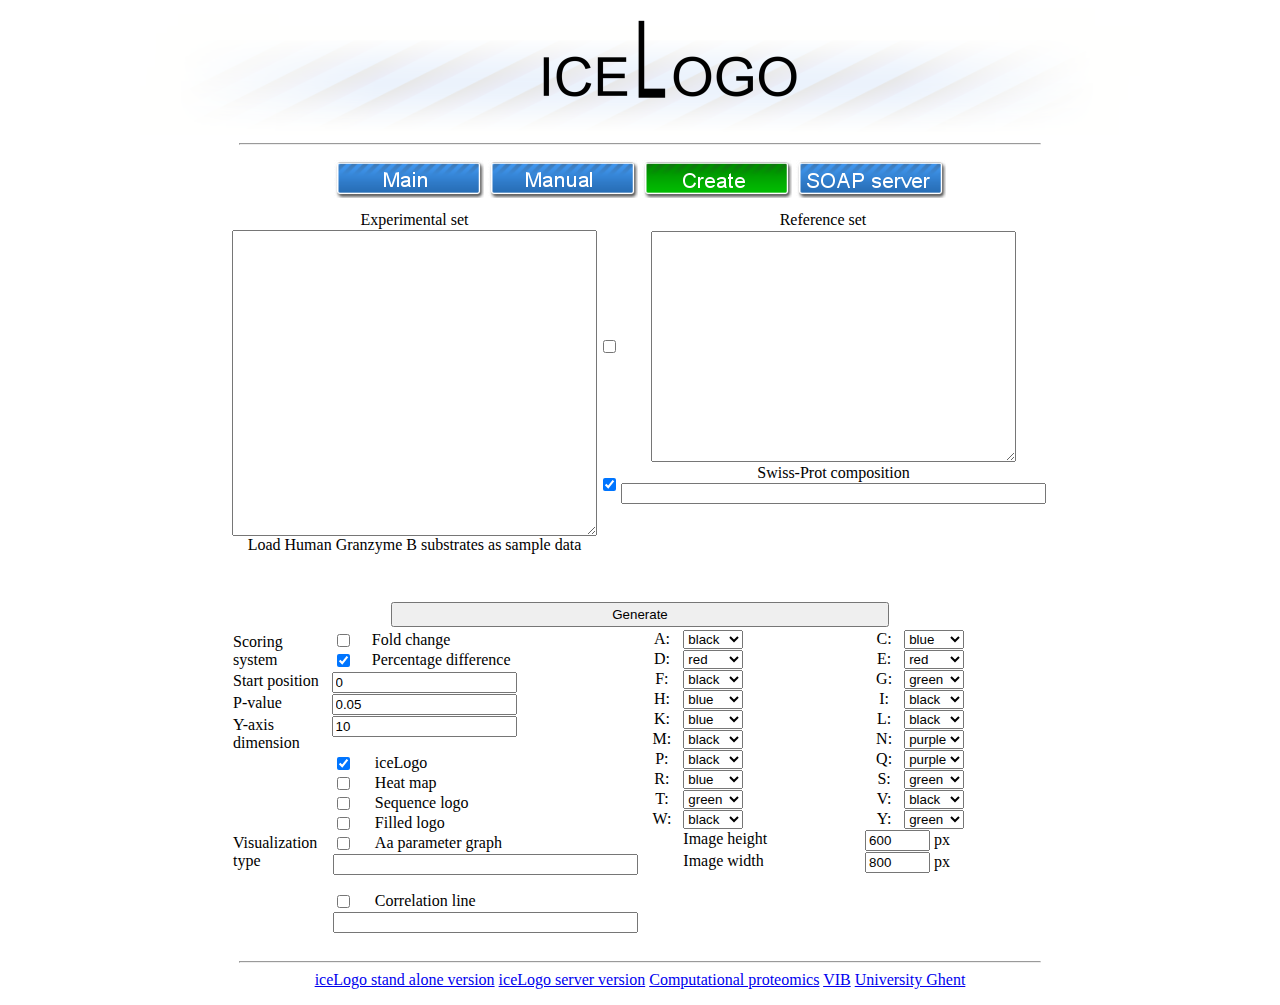
<file: trunk/src/main/webapp/logo.html>
<html>
<head>
    <title></title>

    <!-- WICK STEP 1: INSERT CSS -->
    <link rel="stylesheet" type="text/css" href="wick.css" />
    <script type="text/javascript" src="logo.js"></script>
</head>

<body  onLoad="checkExample()">
<script type="text/javascript" language="JavaScript">
function checkForm() {
answer = true;
if (siw && siw.selectingSomething)
	answer = false;
return answer;
}//
</script>
<center>

<img src="images/header.png" alt="header"/>
<hr width="800px">
<div >
    <a href="main.html"><img border="0" src="images/main.png" onmouseout="setImage('mainButton','images/main.png');" onmouseover="setImage('mainButton','images/mainHover.png');"id="mainButton" alt="mainbutton"></a>
    <a href="manual.pdf"><img border="0" id="manualButton" onmouseout="setImage('manualButton','images/manual.png');" onmouseover="setImage('manualButton','images/manualHover.png');" src="images/manual.png" alt="manualButton"></a>
    <a href="logo.html"><img border="0" id="generateButton" onmouseout="setImage('generateButton','images/createSelect.png');" onmouseover="setImage('generateButton','images/createHover.png');" src="images/createSelect.png" alt="generatebutton"></a>
    <a href="soap.html"><img border="0" id="soapButton" onmouseout="setImage('soapButton','images/soap.png');" onmouseover="setImage('soapButton','images/soapHover.png');" src="images/soap.png" alt="soapButton"></a>
</div>


<form id="logoForm" name="logo" method="post" action="/icelogoserver/LogoServlet"  onsubmit="return checkForm()">
	<div align="center">
                <table width="800px" border="0" cellpadding="0" cellspacing="1" id="mainTable">
			<tr>
			    <td align="left" valign="top">
				<table width="100%" border="0" cellpadding="0" cellspacing="1" id="sequenceTable">
				<tr>
				<td align="center" width="50%" valign="top">Experimental set</td>
				<td align="center" width="50%" valign="top">Reference set</td>
				</tr>
				<tr>
				<td align="center" width="50%" valign="top"><textarea name="positiveSequences" id="positiveSequences" rows="20" cols="43"></textarea><br><a style="cursor: pointer" onclick="loadSampleData();">Load Human Granzyme B substrates as sample data</a></td>
				<td align="center" width="50%" valign="top">
					<table width="100%" border="0" cellpadding="0" cellspacing="1" id="negSeqTable">
					<tr>
					<td align="center" height="50%" valign="center"><input type="checkbox" id="negSeqChb" name="negSeqChb" value="" onclick="checkUncheck('negSeqChb','negSwChb')"></td>
					<td align="center" height="50%" valign="top"><textarea name="negativeSequences" id="negativeSequences" rows="15" cols="43"></textarea></td>
					</tr>
					<tr>
					<td align="center" width="50%" valign="center"><input type="checkbox" id="negSwChb" name="negSwChb" value="use" onclick="checkUncheck('negSwChb','negSeqChb')" checked></td>
					<td align="center" width="50%" valign="top">
						<table width="100%" border="0" cellpadding="0" cellspacing="1" id="Table3">
						<tr>
						<td align="center" valign="top">Swiss-Prot composition</td>
						</tr>
						<tr>
						<td align="center" valign="top">
                            <div id="wickStatus" style="display:none">
                            Loading ... please hold!
                            </div>
                            <form onsubmit="return checkForm()"> <!-- WICK STEP 5: this prevents form from being submitted right-away if a user hits RETURN to select an address -->
                            <input class="wickEnabled" type="text" id="species" name="species" size="50" /><br />
                            </form>
                        </td>
						</tr>
						</table>
					</td>
					</tr>
					</table>
				</td>
				</tr>
				</table>
			    </td>
			</tr>
			<tr>
				<td align="center" valign="top">
                    <br>
                    <div><img src="images/white.gif" alt="" id="logoImg" name="logoImg"></div><br>
                    <input style="width:61%;height:25px;z-index:5" onclick="postLogo();hideSave();" type="button" id="makeLogo" name="makeLogo" value="Generate"><br>
                    <div style="width:61%">
                        <img align="left" style="display: none;cursor:pointer" onclick="previous();" alt="leftButton" src="left.png" name="left" id="left" title="previous" />
                        <div style="display:none" id="savePng"> </div>
                        <div style="display: none" id="saveTiff"> </div>
                        <div style="display: none" id="savePdf"> </div>
                        <div style="display: none" id="saveSvg"> </div>
                        <img align="right" style="display: none;cursor:pointer" onclick="next();" alt="rightButton" src="right.png" name="right" id="right" title="next" />
                    </div>
                </td>
			</tr>
			<tr>
				<td align="left" valign="top">
					<table width="100%" border="0" cellpadding="0" cellspacing="1" id="parameterTable">
					<tr>
					<td align="center" width="50%" valign="top">
						<table width="100%" border="0" cellpadding="0" cellspacing="1" id="leftParameterTable">
						<tr>
						<td align="left" valign="center">Scoring system</td>
						<td align="left" valign="top">
							<table width="100%" border="0" cellpadding="0" cellspacing="1" id="scoreSystemTable">
							<tr>
							<td align="left" valign="top"><input type="checkbox" id="foldChange" name="foldChange" value="use" onclick="checkUncheck('foldChange','percentage')"></td>
							<td align="left" valign="top">Fold change</td>
							</tr>
						 	<tr>
							<td align="left" valign="top"><input type="checkbox" id="percentage" name="percentage" value="" onclick="checkUncheck('percentage','foldChange')" checked ></td>
							<td align="left" valign="top">Percentage difference</td>
							</tr>
							</table>
						</td>
						</tr>
						<tr>
						<td align="left" valign="top">Start position</td>
						<td align="left" valign="top"><input type="text" name="start" id="start" value="0"></td>
						</tr>
						<tr>
						<td align="left" valign="top">P-value</td>
						<td align="left" valign="top"><input type="text" name="pValue" id="pValue" value="0.05"></td>
						</tr>
						<tr>
						<td align="left" valign="top">Y-axis dimension</td>
						<td align="left" valign="top"><input type="text" name="yAxis" id="yAxis" value="10"></td>
						</tr>
                        <tr>
						<td align="left" valign="center">Visualization type</td>
						<td align="left" valign="top">
							<table width="100%" border="0" cellpadding="0" cellspacing="1" id="visualizationTypeTable">
							<tr>
							<td align="left" valign="top"><input type="checkbox" id="iceLogoType" name="iceLogoType" value="use" onclick="checkUncheck5('iceLogoType','heatmapType','sequenceLogoType','fillLogoType','aaparamType','corrLine')" checked ></td>
							<td align="left" valign="top">iceLogo</td>
							</tr>
						 	<tr>
							<td align="left" valign="top"><input type="checkbox" id="heatmapType" name="heatmapType" value="" onclick="checkUncheck5('heatmapType','iceLogoType','sequenceLogoType','fillLogoType','aaparamType','corrLine')"></td>
							<td align="left" valign="top">Heat map</td>
							</tr>
                            <tr>
							<td align="left" valign="top"><input type="checkbox" id="sequenceLogoType" name="sequenceLogoType" value="" onclick="checkUncheck5('sequenceLogoType','iceLogoType','heatmapType','fillLogoType','aaparamType','corrLine')"></td>
							<td align="left" valign="top">Sequence logo</td>
							</tr>
                            <tr>
							<td align="left" valign="top"><input type="checkbox" id="fillLogoType" name="fillLogoType" value="" onclick="checkUncheck5('fillLogoType','sequenceLogoType','iceLogoType','heatmapType','aaparamType','corrLine')"></td>
							<td align="left" valign="top">Filled logo</td>
							</tr>
                            <tr>
							<td align="left" valign="top"><input type="checkbox" id="aaparamType" name="aaparamType" value="" onclick="checkUncheck5('aaparamType','fillLogoType','sequenceLogoType','iceLogoType','heatmapType','corrLine')"></td>
							<td align="left" valign="top">Aa parameter graph</td>
							</tr>
                            <tr>
                            <td align="center" valign="top" colspan="2">
                            <div id="aaMatrixDiv" style="display:none">
                            Loading ... please hold!
                            </div>
                            <form onsubmit="return checkForm()"> <!-- WICK STEP 5: this prevents form from being submitted right-away if a user hits RETURN to select an address -->
                            <input class="wickEnabled" type="text" id="aaMatrix" name="aaMatrix" size="35" /><br />
                            </form>
                            </td>
                            </tr>
                            <tr>
							<td align="left" valign="top"><input type="checkbox" id="corrLine" name="corrLine" value="" onclick="checkUncheck5('corrLine','fillLogoType','sequenceLogoType','iceLogoType','heatmapType','aaparamType')"></td>
							<td align="left" valign="top">Correlation line</td>
							</tr>
                            <tr>
                            <td align="center" valign="top" colspan="2">
                            <div id="substitutionMatrixDiv" style="display:none">
                            Loading ... please hold!
                            </div>
                            <form onsubmit="return checkForm()"> <!-- WICK STEP 5: this prevents form from being submitted right-away if a user hits RETURN to select an address -->
                            <input class="wickEnabled" type="text" id="substitutionMatrix" name="substitutionMatrix" size="35" /><br />
                            </form>
                            </td>
                            </tr>
							</table>
						</td>
						</tr>


						</table>
					</td>
					<td align="center" width="50%" valign="top">
						<table width="100%" border="0" cellpadding="0" cellspacing="1" id="colorTable">
                            <tr>
                            <td align="center" valign="top">A: </td>
                            <td align="left" valign="top"><select name="ComboboxA" size="1" id="ComboboxA">
                            <option selected value="black">black</option>
                            <option value="green">green</option>
                            <option value="red">red</option>
                            <option value="blue">blue</option>
                            <option value="purple">purple</option>
                            </select></td>
                            <td align="center" valign="top">C: </td>
                            <td align="left" valign="top"><select name="ComboboxC" size="1" id="ComboboxC">
                            <option value="black">black</option>
                            <option value="green">green</option>
                            <option value="red">red</option>
                            <option selected value="blue">blue</option>
                            <option value="purple">purple</option>
                            </select></td>
                            </tr>

                            <tr>
                            <td align="center" valign="top">D: </td>
                            <td align="left" valign="top"><select name="ComboboxD" size="1" id="ComboboxD">
                            <option value="black">black</option>
                            <option value="green">green</option>
                            <option selected value="red">red</option>
                            <option value="blue">blue</option>
                            <option value="purple">purple</option>
                            </select></td>
                            <td align="center" valign="top">E: </td>
                            <td align="left" valign="top"><select name="ComboboxE" size="1" id="ComboboxE">
                            <option value="black">black</option>
                            <option value="green">green</option>
                            <option selected value="red">red</option>
                            <option value="blue">blue</option>
                            <option value="purple">purple</option>
                            </select></td>
                            </tr>

                            <tr>
                            <td align="center" valign="top">F: </td>
                            <td align="left" valign="top"><select name="ComboboxF" size="1" id="ComboboxF">
                            <option selected value="black">black</option>
                            <option value="green">green</option>
                            <option value="red">red</option>
                            <option value="blue">blue</option>
                            <option value="purple">purple</option>
                            </select></td>
                            <td align="center" valign="top">G: </td>
                            <td align="left" valign="top"><select name="ComboboxG" size="1" id="ComboboxG">
                            <option value="black">black</option>
                            <option selected value="green">green</option>
                            <option value="red">red</option>
                            <option value="blue">blue</option>
                            <option value="purple">purple</option>
                            </select></td>
                            </tr>

                            <tr>
                            <td align="center" valign="top">H: </td>
                            <td align="left" valign="top"><select name="ComboboxH" size="1" id="ComboboxH">
                            <option value="black">black</option>
                            <option value="green">green</option>
                            <option value="red">red</option>
                            <option selected value="blue">blue</option>
                            <option value="purple">purple</option>
                            </select></td>
                            <td align="center" valign="top">I: </td>
                            <td align="left" valign="top"><select name="ComboboxI" size="1" id="ComboboxI">
                            <option selected value="black">black</option>
                            <option value="green">green</option>
                            <option value="red">red</option>
                            <option value="blue">blue</option>
                            <option value="purple">purple</option>
                            </select></td>
                            </tr>

                            <tr>
                            <td align="center" valign="top">K: </td>
                            <td align="left" valign="top"><select name="ComboboxK" size="1" id="ComboboxK">
                            <option value="black">black</option>
                            <option value="green">green</option>
                            <option value="red">red</option>
                            <option selected value="blue">blue</option>
                            <option value="purple">purple</option>
                            </select></td>
                            <td align="center" valign="top">L: </td>
                            <td align="left" valign="top"><select name="ComboboxL" size="1" id="ComboboxL">
                            <option selected value="black">black</option>
                            <option value="green">green</option>
                            <option value="red">red</option>
                            <option value="blue">blue</option>
                            <option value="purple">purple</option>
                            </select></td>
                            </tr>

                            <tr>
                            <td align="center" valign="top">M: </td>
                            <td align="left" valign="top"><select name="ComboboxM" size="1" id="ComboboxM">
                            <option selected value="black">black</option>
                            <option value="green">green</option>
                            <option value="red">red</option>
                            <option value="blue">blue</option>
                            <option value="purple">purple</option>
                            </select></td>
                            <td align="center" valign="top">N: </td>
                            <td align="left" valign="top"><select name="ComboboxN" size="1" id="ComboboxN">
                            <option value="black">black</option>
                            <option value="green">green</option>
                            <option value="red">red</option>
                            <option value="blue">blue</option>
                            <option selected value="purple">purple</option>
                            </select></td>
                            </tr>

                            <tr>
                            <td align="center" valign="top">P: </td>
                            <td align="left" valign="top"><select name="ComboboxP" size="1" id="ComboboxP">
                            <option selected value="black">black</option>
                            <option value="green">green</option>
                            <option value="red">red</option>
                            <option value="blue">blue</option>
                            <option value="purple">purple</option>
                            </select></td>
                            <td align="center" valign="top">Q: </td>
                            <td align="left" valign="top"><select name="ComboboxQ" size="1" id="ComboboxQ">
                            <option value="black">black</option>
                            <option value="green">green</option>
                            <option value="red">red</option>
                            <option value="blue">blue</option>
                            <option selected value="purple">purple</option>
                            </select></td>
                            </tr>

                            <tr>
                            <td align="center" valign="top">R: </td>
                            <td align="left" valign="top"><select name="ComboboxR" size="1" id="ComboboxR">
                            <option value="black">black</option>
                            <option value="green">green</option>
                            <option value="red">red</option>
                            <option selected value="blue">blue</option>
                            <option value="purple">purple</option>
                            </select></td>
                            <td align="center" valign="top">S: </td>
                            <td align="left" valign="top"><select name="ComboboxS" size="1" id="ComboboxS">
                            <option value="black">black</option>
                            <option selected value="green">green</option>
                            <option value="red">red</option>
                            <option value="blue">blue</option>
                            <option value="purple">purple</option>
                            </select></td>
                            </tr>

                            <tr>
                            <td align="center" valign="top">T: </td>
                            <td align="left" valign="top"><select name="ComboboxT" size="1" id="ComboboxT">
                            <option value="black">black</option>
                            <option selected value="green">green</option>
                            <option value="red">red</option>
                            <option value="blue">blue</option>
                            <option value="purple">purple</option>
                            </select></td>
                            <td align="center" valign="top">V: </td>
                            <td align="left" valign="top"><select name="ComboboxV" size="1" id="ComboboxV">
                            <option selected value="black">black</option>
                            <option value="green">green</option>
                            <option value="red">red</option>
                            <option value="blue">blue</option>
                            <option value="purple">purple</option>
                            </select></td>
                            </tr>

                            <tr>
                            <td align="center" valign="top">W: </td>
                            <td align="left" valign="top"><select name="ComboboxW" size="1" id="ComboboxW">
                            <option selected value="black">black</option>
                            <option value="green">green</option>
                            <option value="red">red</option>
                            <option value="blue">blue</option>
                            <option value="purple">purple</option>
                            </select></td>
                            <td align="center" valign="top">Y: </td>
                            <td align="left" valign="top"><select name="ComboboxY" size="1" id="ComboboxY">
                            <option value="black">black</option>
                            <option selected value="green">green</option>
                            <option value="red">red</option>
                            <option value="blue">blue</option>
                            <option value="purple">purple</option>
                            </select></td>
                            </tr>

                            <tr>
                                <td></td>
                                <td align="left" valign="top">Image height</td>
                                <td colspan="2" align="left" valign="top"><input type="text" name="height" id="height" size="5" value="600"> px</td>
                            </tr>
                            <tr>
                                <td></td>
                                <td align="left" valign="top">Image width</td>
                                <td  colspan="2" align="left" valign="top"><input type="text" name="width" id="width" size="5" value="800"> px</td>
                            </tr>
                        </table>
                    </td>
                    </tr>
					</table>
				</td>
			</tr>
		</table>
        </div>

</form>
<hr width="800px">
<a href="http://code.google.com/p/icelogo/">iceLogo stand alone version</a> <a href="http://code.google.com/p/icelogoserver/">iceLogo server version</a> <a href="http://www.computationalproteomics.com">Computational proteomics</a> <a href="http://www.vib.be">VIB</a> <a href="http://www.ugent.be">University Ghent</a>

</center>
<script type="text/javascript" language="JavaScript" src="species.js"></script> <!-- WICK STEP 2: DEFINE COLLECTION ARRAY THAT HOLDS DATA -->
<script type="text/javascript" language="JavaScript" src="wick.js"></script> <!-- WICK STEP 3: INSERT WICK LOGIC -->
    <script type="text/javascript">
//image src is now "another.gif"
document.getElementById("species").setAttribute("dataSrc","species");
document.getElementById("substitutionMatrix").setAttribute("dataSrc","substitution");
document.getElementById("aaMatrix").setAttribute("dataSrc","aa");
</script>

<script type="text/javascript">
    function checkExample(){
        var lUrl = document.location.toString();
        var lExampleIndex = lUrl.indexOf('example=');
        if(lExampleIndex != -1){
            var lExampleNumber = lUrl.substr(lExampleIndex + 8, lExampleIndex + 9);
            if(lExampleNumber == 1){
                loadExample1();
            }
            if(lExampleNumber == 2){
                loadExample2();
            }
            if(lExampleNumber == 3){
                loadExample3();
            }
            if(lExampleNumber == 4){
                loadExample4();
            }
            if(lExampleNumber == 5){
                loadExample5();
            }
            if(lExampleNumber == 6){
                loadExample6();
            }
        }
    }
</script>

<script type="text/javascript">
var gaJsHost = (("https:" == document.location.protocol) ? "https://ssl." : "http://www.");
document.write(unescape("%3Cscript src='" + gaJsHost + "google-analytics.com/ga.js' type='text/javascript'%3E%3C/script%3E"));
</script>
<script type="text/javascript">
try {
var pageTracker = _gat._getTracker("UA-9963568-4");
pageTracker._trackPageview();
} catch(err) {}</script>
</body>
</html>
</file>
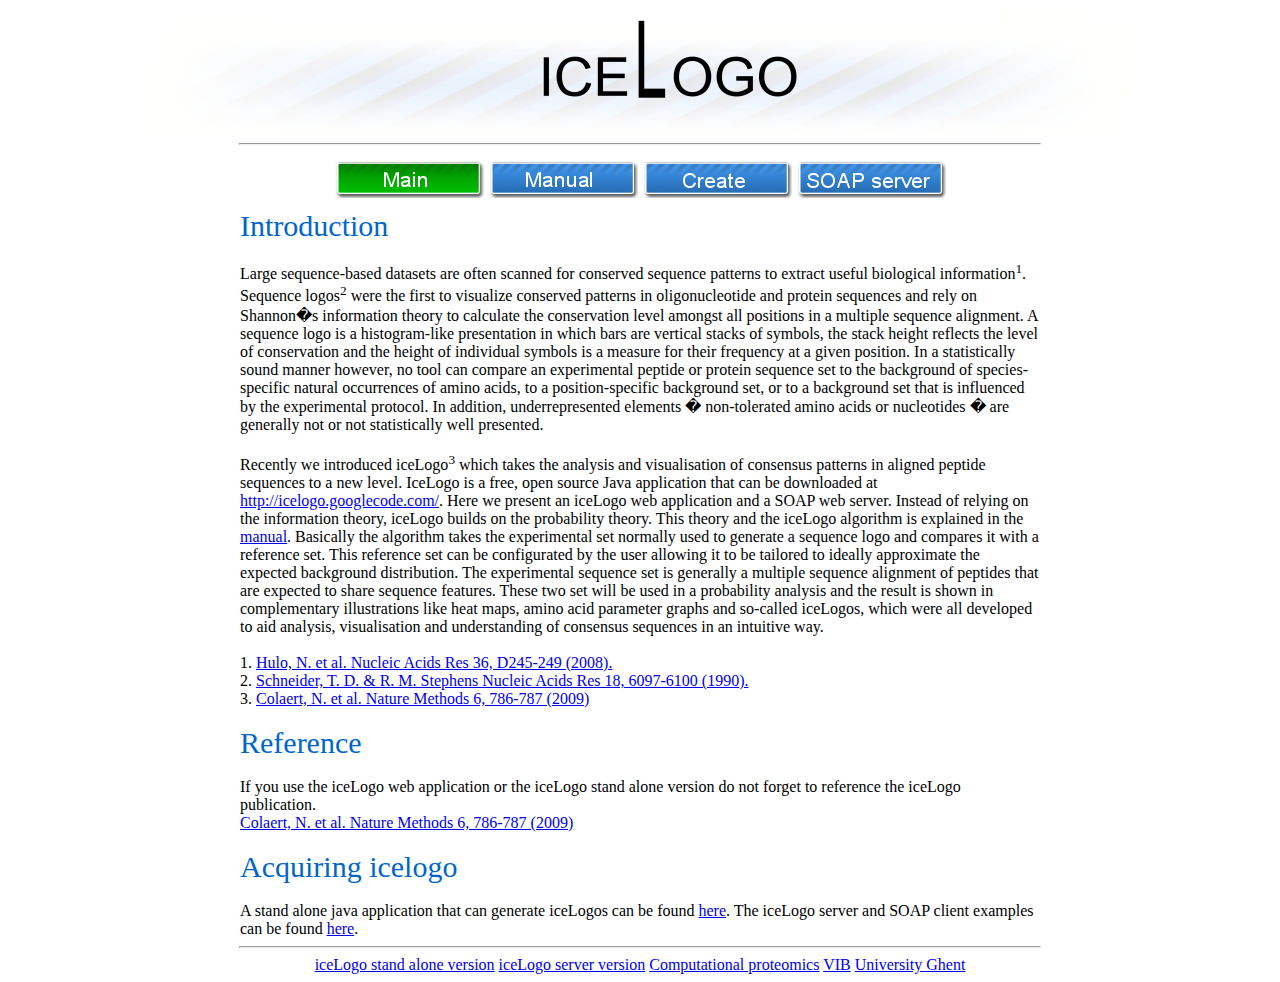
<file: trunk/src/main/webapp/main.html>
<html>
<head>
    <title></title>

    <!-- WICK STEP 1: INSERT CSS -->
    <link rel="stylesheet" type="text/css" href="wick.css" />
    <script type="text/javascript" src="logo.js"></script>
</head>

<body>
<script type="text/javascript" language="JavaScript">
function checkForm() {
answer = true;
if (siw && siw.selectingSomething)
	answer = false;
return answer;
}//
</script>
<center>

<img src="images/header.png" alt="header"/>
<hr width="800px">
<div >
    <a href="main.html"><img border="0" src="images/mainSelect.png" onmouseout="setImage('mainButton','images/mainSelect.png');" onmouseover="setImage('mainButton','images/mainHover.png');"id="mainButton" alt="mainbutton"></a>
    <a href="manual.pdf"><img border="0" id="manualButton" onmouseout="setImage('manualButton','images/manual.png');" onmouseover="setImage('manualButton','images/manualHover.png');" src="images/manual.png" alt="manualButton"></a>
    <a href="logo.html"><img border="0" id="generateButton" onmouseout="setImage('generateButton','images/create.png');" onmouseover="setImage('generateButton','images/createHover.png');" src="images/create.png" alt="generatebutton"></a>
    <a href="soap.html"><img border="0" id="soapButton" onmouseout="setImage('soapButton','images/soap.png');" onmouseover="setImage('soapButton','images/soapHover.png');" src="images/soap.png" alt="soapButton"></a>
</div>
    <div style="width: 800;" align="left">
        <div style="color:#0066CC; font-size:30px;">Introduction</div>
        <br>
        Large sequence-based datasets are often scanned for conserved sequence patterns to extract useful biological information<sup>1</sup>.
        Sequence logos<sup>2</sup> were the first to visualize conserved patterns in oligonucleotide and protein sequences and rely on Shannon�s
        information theory to calculate the conservation level amongst all positions in a multiple sequence alignment. A sequence logo is a
        histogram-like presentation in which bars are vertical stacks of symbols, the stack height reflects the level of conservation and the
        height of individual symbols is a measure for their frequency at a given position. In a statistically sound manner however, no tool can
        compare an experimental peptide or protein sequence set to the background of species-specific natural occurrences of amino acids, to a
        position-specific background set, or to a background set that is influenced by the experimental protocol. In addition, underrepresented
        elements � non-tolerated amino acids or nucleotides � are generally not or not statistically well presented.
        <br>
        <br>
        Recently we introduced iceLogo<sup>3</sup> which takes the analysis and visualisation of consensus patterns in aligned peptide sequences
        to a new level. IceLogo is a free, open source Java application that can be downloaded at
        <a href="http://icelogo.googlecode.com/">http://icelogo.googlecode.com/</a>. Here we present an iceLogo web application and a SOAP web server.
        Instead of relying on the information theory, iceLogo builds
        on the probability theory. This theory and the iceLogo algorithm is explained in the <a href="manual.pdf">manual</a>.
        Basically the algorithm takes the experimental set normally used to
generate a sequence logo and compares it with a reference set. This reference set can be configurated by the user allowing it to be tailored to ideally approximate the expected background
distribution. The experimental sequence set is generally a multiple sequence alignment of peptides that are expected to share sequence features. These two set will be used in a probability analysis and the result is shown in complementary illustrations 
        like heat maps, amino acid parameter graphs and so-called iceLogos, which were all developed to aid analysis, visualisation and
        understanding of consensus sequences in an intuitive way.
        <br>
        <br>
        1.	<a href="http://www.ncbi.nlm.nih.gov/pubmed/18003654">Hulo, N. et al. Nucleic Acids Res 36, D245-249 (2008).</a>
        <br>
        2.	<a href="http://www.ncbi.nlm.nih.gov/pubmed/2172928">Schneider, T. D. & R. M. Stephens Nucleic Acids Res 18, 6097-6100 (1990).</a>
        <br>
        3.	<a href="http://www.ncbi.nlm.nih.gov/pubmed/19876014">Colaert, N. et al. Nature Methods 6, 786-787 (2009)</a> 
        <br>
        <br>
        <div style="color:#0066CC; font-size:30px;">Reference</div>
        <br>
        If you use the iceLogo web application or the iceLogo stand alone version do not forget to reference the iceLogo publication.
        <br>
        <a href="http://www.ncbi.nlm.nih.gov/pubmed/19876014">Colaert, N. et al. Nature Methods 6, 786-787 (2009)</a>
        <br>
        <br>
        <div style="color:#0066CC; font-size:30px;">Acquiring icelogo</div>
        <br>
        A stand alone java application that can generate iceLogos can be found <a href="http://code.google.com/p/icelogo/">here</a>.
        The iceLogo server and SOAP client examples can be found <a href="http://code.google.com/p/icelogoserver/">here</a>.
        <br>
    </div>


<hr width="800px">
    <a href="http://code.google.com/p/icelogo/">iceLogo stand alone version</a> <a href="http://code.google.com/p/icelogoserver/">iceLogo server version</a> <a href="http://www.computationalproteomics.com">Computational proteomics</a> <a href="http://www.vib.be">VIB</a> <a href="http://www.ugent.be">University Ghent</a>

</center>
<script type="text/javascript">
var gaJsHost = (("https:" == document.location.protocol) ? "https://ssl." : "http://www.");
document.write(unescape("%3Cscript src='" + gaJsHost + "google-analytics.com/ga.js' type='text/javascript'%3E%3C/script%3E"));
</script>
<script type="text/javascript">
try {
var pageTracker = _gat._getTracker("UA-9963568-4");
pageTracker._trackPageview();
} catch(err) {}</script>
</body>
</html>
</file>
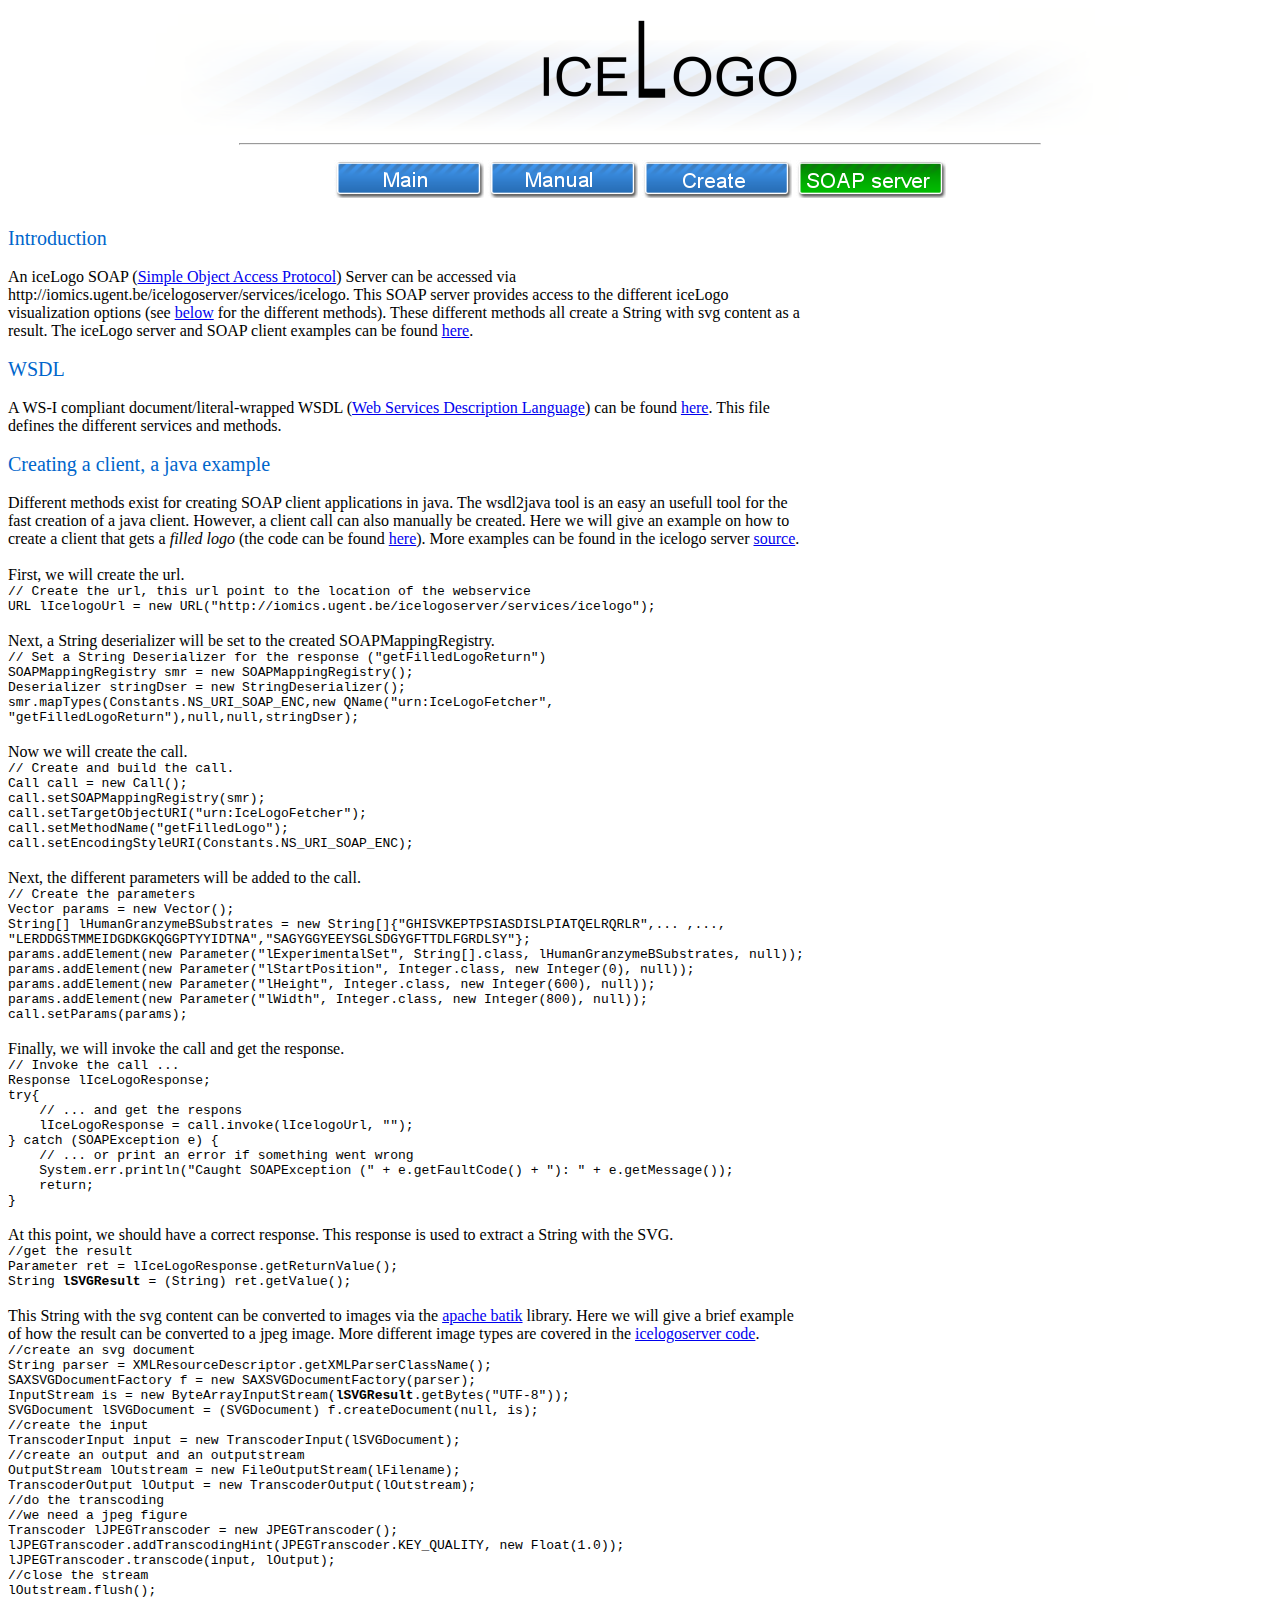
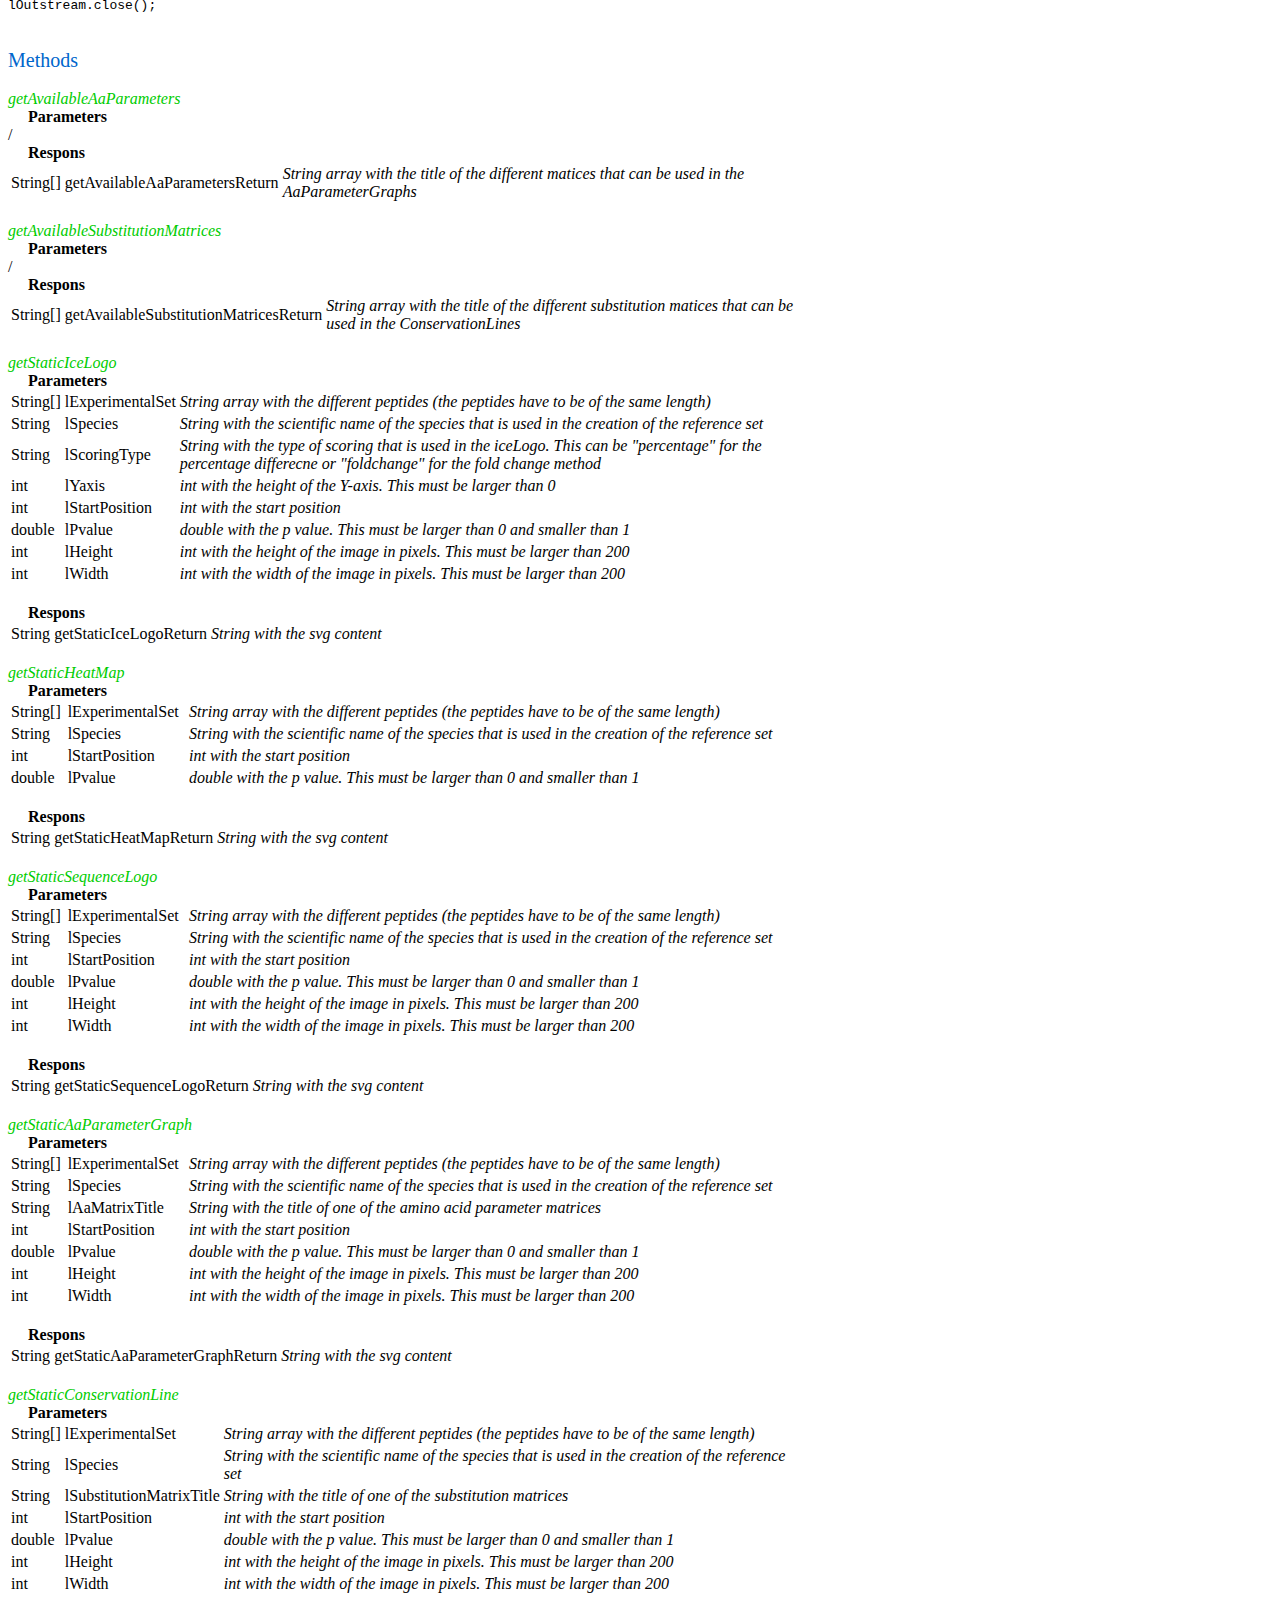
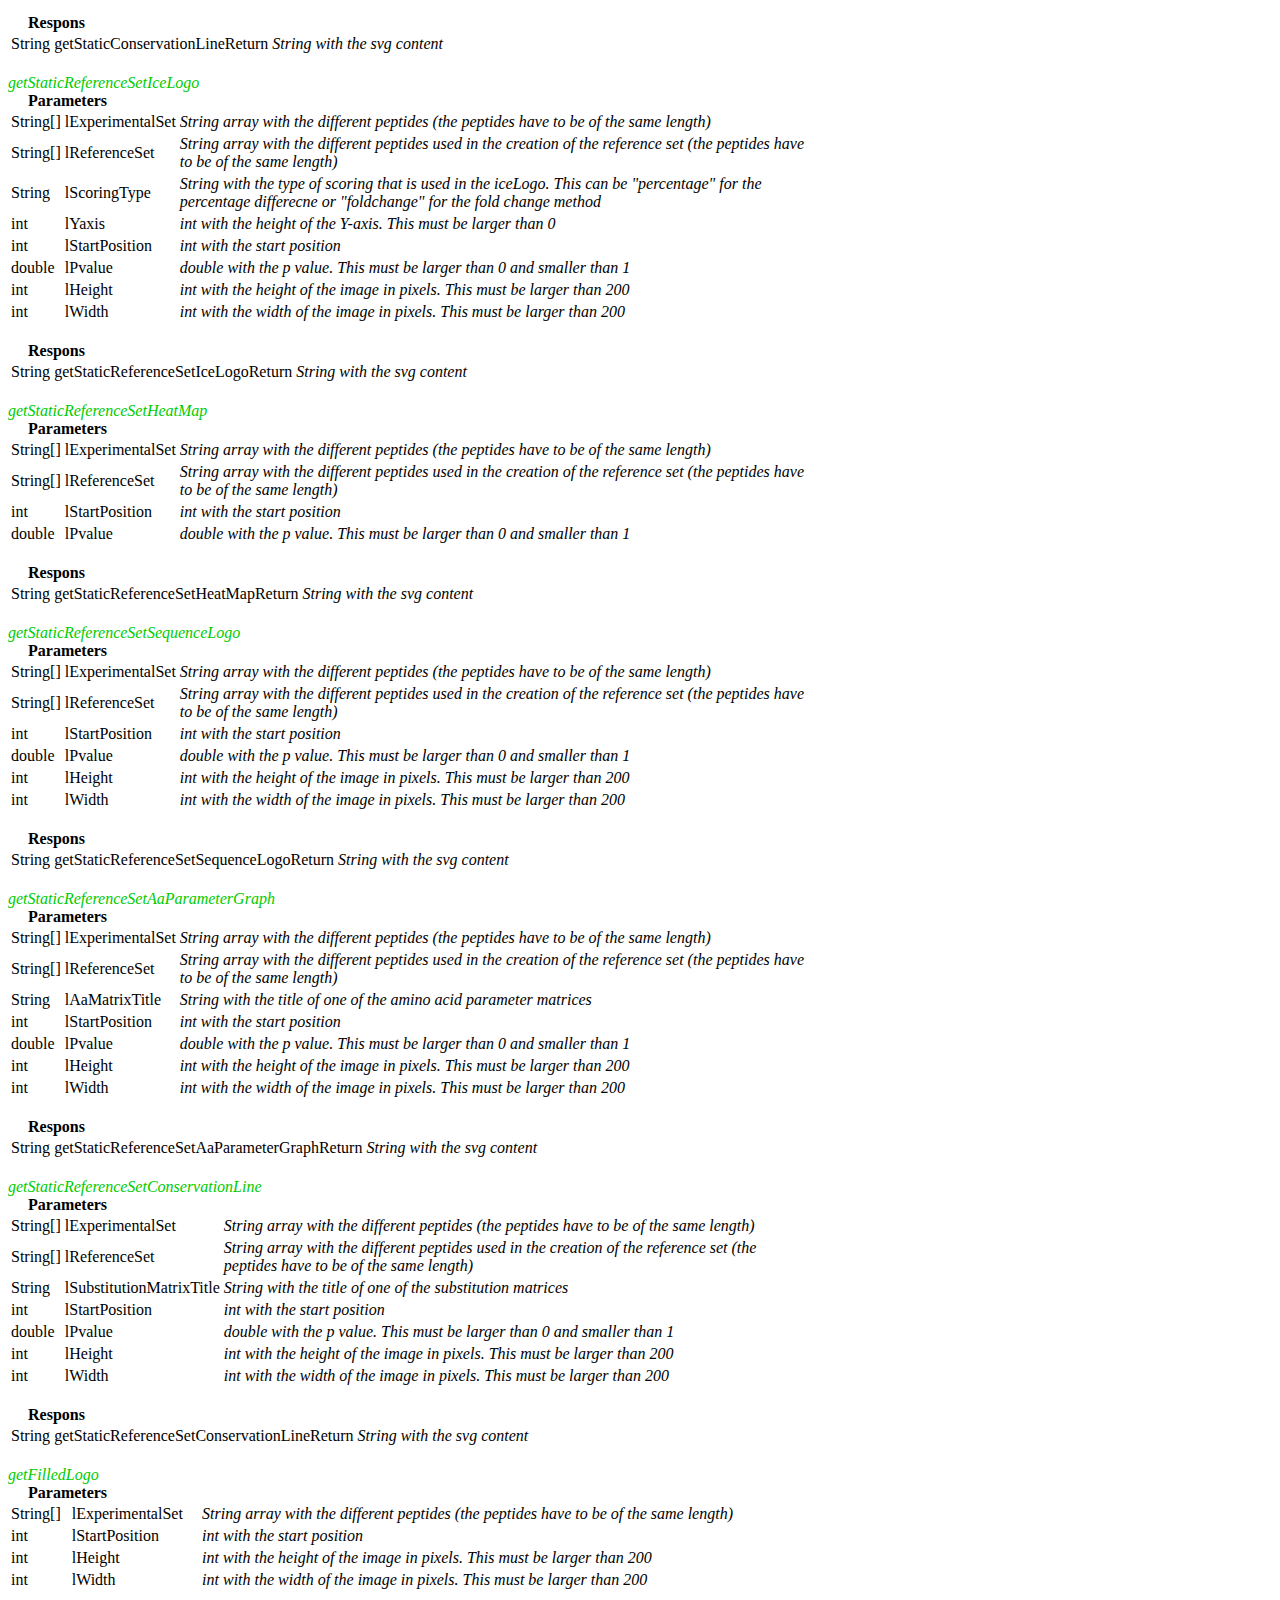
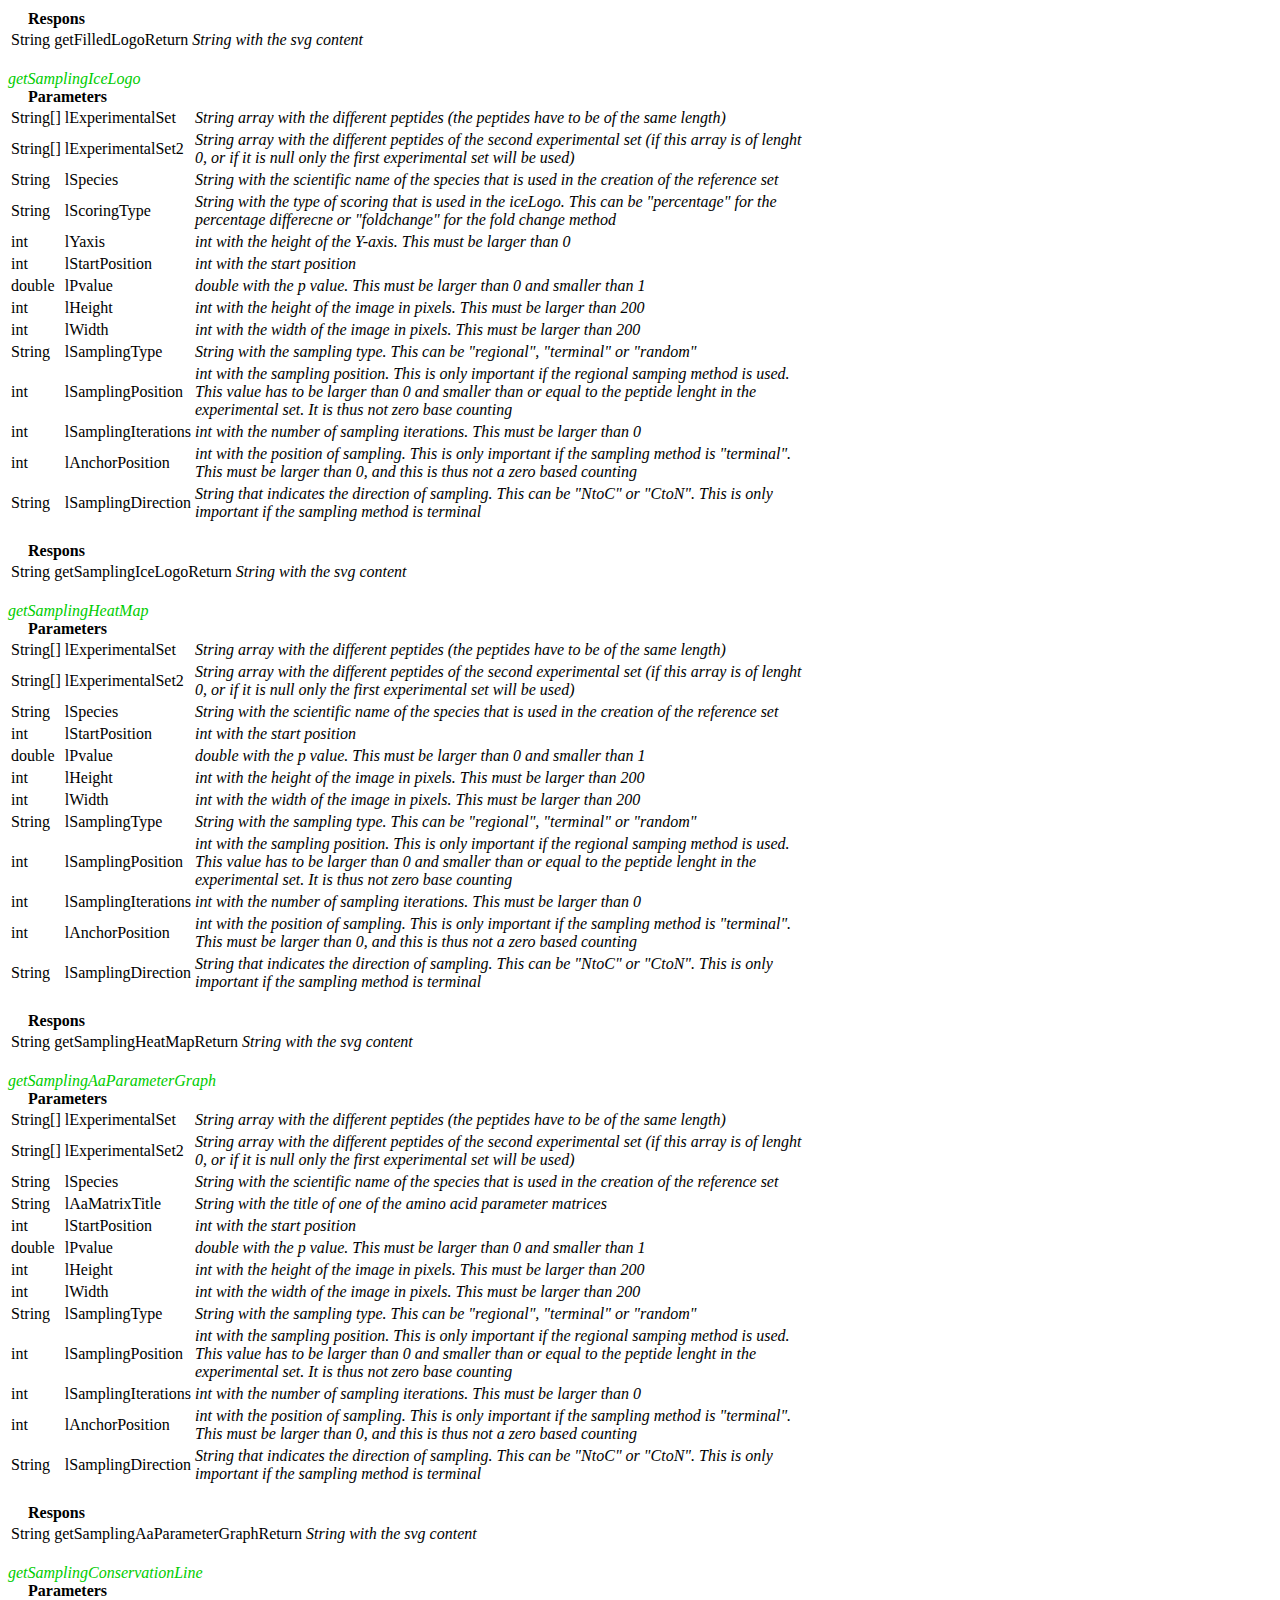
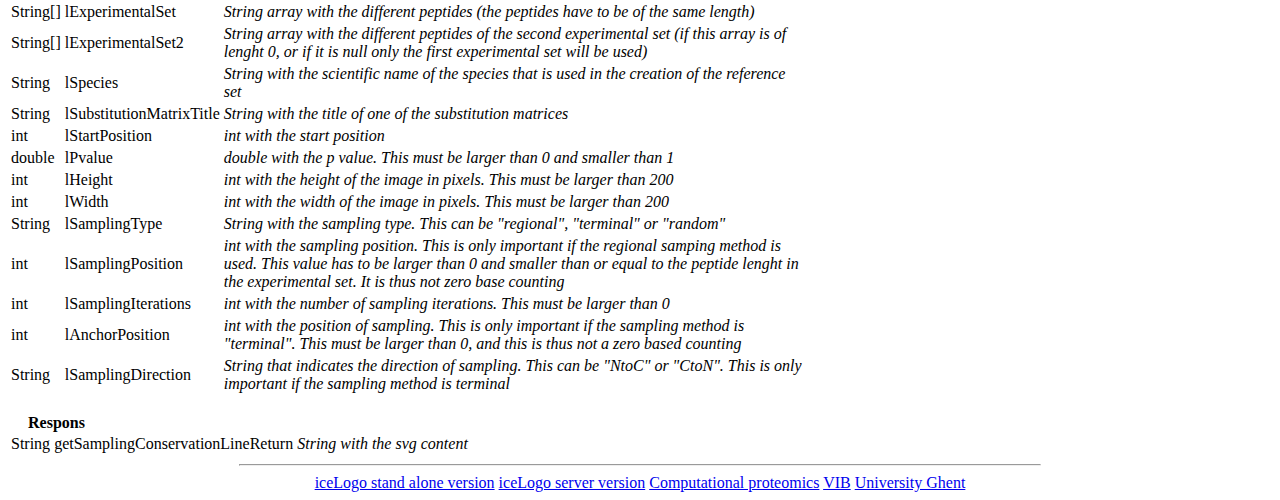
<file: trunk/src/main/webapp/soap.html>
<html>
<head>
    <title></title>

    <!-- WICK STEP 1: INSERT CSS -->
    <link rel="stylesheet" type="text/css" href="wick.css" />
    <script type="text/javascript" src="logo.js"></script>
</head>

<body>
<script type="text/javascript" language="JavaScript">
function checkForm() {
answer = true;
if (siw && siw.selectingSomething)
	answer = false;
return answer;
}//
</script>
<div style="text-align: center;">

<img src="images/header.png" alt="header"/>
<hr width="800px">
<div >
    <a href="main.html"><img border="0" src="images/main.png" onmouseout="setImage('mainButton','images/main.png');" onmouseover="setImage('mainButton','images/mainHover.png');"id="mainButton" alt="mainbutton"></a>
    <a href="manual.pdf"><img border="0" id="manualButton" onmouseout="setImage('manualButton','images/manual.png');" onmouseover="setImage('manualButton','images/manualHover.png');" src="images/manual.png" alt="manualButton"></a>
    <a href="logo.html"><img border="0" id="generateButton" onmouseout="setImage('generateButton','images/create.png');" onmouseover="setImage('generateButton','images/createHover.png');" src="images/create.png" alt="generatebutton"></a>
    <a href="soap.html"><img border="0" id="soapButton" onmouseout="setImage('soapButton','images/soapSelect.png');" onmouseover="setImage('soapButton','images/soapHover.png');" src="images/soapSelect.png" alt="soapButton"></a>
</div>
    <div style="width: 800;" align="left">
        <br>
        <div style="color:#0066CC; font-size:20px;">Introduction</div>
        <br>
        An iceLogo SOAP (<a href="http://en.wikipedia.org/wiki/SOAP">Simple Object Access Protocol</a>) Server can be accessed via http://iomics.ugent.be/icelogoserver/services/icelogo.
        This SOAP server provides access to the different iceLogo visualization options (see <a href="#methods">below</a> for the different methods).
        These different methods all create a String with svg content as a result. The iceLogo server and SOAP client examples can be found <a href="http://code.google.com/p/icelogoserver/">here</a>.
        <br>
        <br>
        <div style="color:#0066CC; font-size:20px;">WSDL</div>
        <br>
        A WS-I compliant document/literal-wrapped WSDL (<a href="http://en.wikipedia.org/wiki/Web_Services_Description_Language">Web Services Description Language</a>) can be found <a href="IceLogo.wsdl">here</a>. This file defines the different services and methods.
        <br>
        <br>
        <div style="color:#0066CC; font-size:20px;">Creating a client, a java example</div>
        <br>
        Different methods exist for creating SOAP client applications in java. The wsdl2java tool is an easy an usefull tool for the fast creation of a java client.
        However, a client call can also manually be created. Here we will give an example on how to create a client that gets a <i>filled logo</i>
        (the code can be found <a href="clientexample.txt">here</a>). More examples can be found in the icelogo server <a href="http://code.google.com/p/icelogoserver/">source</a>.
        <br>
        <br>
        First, we will create the url.
        <br>
        <code>
            // Create the url, this url point to the location of the webservice
            <br>
            URL lIcelogoUrl = new URL("http://iomics.ugent.be/icelogoserver/services/icelogo");
        </code>
        <br>
        <br>
        Next, a String deserializer will be set to the created SOAPMappingRegistry.
        <br>
        <code>
            // Set a String Deserializer for the response ("getFilledLogoReturn")<br>
            SOAPMappingRegistry smr = new SOAPMappingRegistry();                     <br>
            Deserializer stringDser = new StringDeserializer();                          <br>
            smr.mapTypes(Constants.NS_URI_SOAP_ENC,new QName("urn:IceLogoFetcher", "getFilledLogoReturn"),null,null,stringDser);<br>
        </code>
        <br>
        Now we will create the call.
        <br>
        <code>
            // Create and build the call.<br>
            Call call = new Call();      <br>
            call.setSOAPMappingRegistry(smr);<br>
            call.setTargetObjectURI("urn:IceLogoFetcher");<br>
            call.setMethodName("getFilledLogo");          <br>
            call.setEncodingStyleURI(Constants.NS_URI_SOAP_ENC);<br>
        </code>
        <br>
        Next, the different parameters will be added to the call.
        <br>
        <code>
            // Create the parameters       <br>
            Vector<Parameter> params = new Vector<Parameter>();   <br>
            String[] lHumanGranzymeBSubstrates = new String[]{"GHISVKEPTPSIASDISLPIATQELRQRLR",... ,..., "LERDDGSTMMEIDGDKGKQGGPTYYIDTNA","SAGYGGYEEYSGLSDGYGFTTDLFGRDLSY"};   <br>
            params.addElement(new Parameter("lExperimentalSet", String[].class, lHumanGranzymeBSubstrates, null));<br>
            params.addElement(new Parameter("lStartPosition", Integer.class, new Integer(0), null));                  <br>
            params.addElement(new Parameter("lHeight", Integer.class, new Integer(600), null));                           <br>
            params.addElement(new Parameter("lWidth", Integer.class, new Integer(800), null));                                <br>
            call.setParams(params);                                                                                               
        </code>
        <br>
        <br>
        Finally, we will invoke the call and get the response.
        <br>
        <code>
            // Invoke the call ...            <br>
            Response lIceLogoResponse;            <br>
            try{                                      <br>
            &nbsp&nbsp&nbsp&nbsp// ... and get the respons                <br>
            &nbsp&nbsp&nbsp lIceLogoResponse = call.invoke(lIcelogoUrl, "");<br>
            } catch (SOAPException e) {                             <br>
            &nbsp&nbsp&nbsp // ... or print an error if something went wrong        <br>
            &nbsp&nbsp&nbsp System.err.println("Caught SOAPException (" + e.getFaultCode() + "): " + e.getMessage());<br>
            &nbsp&nbsp&nbsp return;                                                                                      <br>
            }                                                                                                    
        </code>
        <br>
        <br>
        At this point, we should have a correct response. This response is used to extract a String with the SVG.
        <br>
        <code>
            //get the result                                       <br>
            Parameter ret = lIceLogoResponse.getReturnValue();     <br>
            String <b>lSVGResult</b> =  (String) ret.getValue();                                                                                                    <br>
        </code>
        <br>
        This String with the svg content can be converted to images via the <a href="http://xmlgraphics.apache.org/batik/">apache batik</a> library.
        Here we will give a brief example of how the result can be converted to a jpeg image. More different image types are covered in the <a href="http://code.google.com/p/icelogoserver/">icelogoserver code</a>. 
        <br>
        <code>
            //create an svg document                                                <br>
            String parser = XMLResourceDescriptor.getXMLParserClassName();          <br>
            SAXSVGDocumentFactory f = new SAXSVGDocumentFactory(parser);            <br>
            InputStream is = new ByteArrayInputStream(<b>lSVGResult</b>.getBytes("UTF-8"));                  <br>
            SVGDocument lSVGDocument = (SVGDocument) f.createDocument(null, is);    <br>
            //create the input                                                      <br>
            TranscoderInput input = new TranscoderInput(lSVGDocument);              <br>
            //create an output and an outputstream                                  <br>
            OutputStream lOutstream = new FileOutputStream(lFilename);   <br>
            TranscoderOutput lOutput = new TranscoderOutput(lOutstream);                                             <br>
            //do the transcoding                                                                                     <br>
            //we need a jpeg figure                                                                              <br>
            Transcoder lJPEGTranscoder = new JPEGTranscoder();                                                   <br>
            lJPEGTranscoder.addTranscodingHint(JPEGTranscoder.KEY_QUALITY, new Float(1.0));                      <br>
            lJPEGTranscoder.transcode(input, lOutput);<br>
            //close the stream                        <br>
            lOutstream.flush();                       <br>
            lOutstream.close();                       <br>
        </code>
        <br>
        <br>
        <div style="color:#0066CC; font-size:20px;">Methods</div><a name="methods" ></a>
        <br>
        <div style="color:#00cc00; font-size:16px;"><i>getAvailableAaParameters</i></div>
        &nbsp&nbsp&nbsp&nbsp <b>Parameters</b>
        <br>
        /
        <br>
        &nbsp&nbsp&nbsp&nbsp <b>Respons</b>
        <br>
        <table width="100%">
            <tr>
                <td>
                    String[]
                </td>
                <td>
                    getAvailableAaParametersReturn
                </td>
                <td>
                    <i>String array with the title of the different matices that can be used in the AaParameterGraphs</i>
                </td>
            </tr>
        </table>

        <br>
        <div style="color:#00cc00; font-size:16px;"><i>getAvailableSubstitutionMatrices</i></div>
        &nbsp&nbsp&nbsp&nbsp <b>Parameters</b>
        <br>
        /
        <br>
        &nbsp&nbsp&nbsp&nbsp <b>Respons</b>
        <br>
        <table width="100%">
            <tr>
                <td>
                    String[]
                </td>
                <td>
                    getAvailableSubstitutionMatricesReturn
                </td>
                <td>
                    <i>String array with the title of the different substitution matices that can be used in the ConservationLines</i>
                </td>
            </tr>
        </table>

        <br>
        <div style="color:#00cc00; font-size:16px;"><i>getStaticIceLogo</i></div>
        &nbsp&nbsp&nbsp&nbsp <b>Parameters</b>
        <br>
        <table width="100%">
            <tr>
                <td>
                    String[]
                </td>
                <td>
                   lExperimentalSet
                </td>
                <td>
                    <i>String array with the different peptides (the peptides have to be of the same length)</i>
                </td>
            </tr>
            <tr>
                <td>
                    String
                </td>
                <td>
                   lSpecies
                </td>
                <td>
                    <i>String with the scientific name of the species that is used in the creation of the reference set</i>
                </td>
            </tr>
            <tr>
                <td>
                    String
                </td>
                <td>
                   lScoringType
                </td>
                <td>
                    <i>String with the type of scoring that is used in the iceLogo. This can be "percentage" for the percentage differecne or "foldchange" for the fold change method</i>
                </td>
            </tr>
            <tr>
                <td>
                    int
                </td>
                <td>
                   lYaxis
                </td>
                <td>
                    <i>int with the height of the Y-axis. This must be larger than 0</i>
                </td>
            </tr>
            <tr>
                <td>
                    int
                </td>
                <td>
                   lStartPosition
                </td>
                <td>
                    <i>int with the start position</i>
                </td>
            </tr>
            <tr>
                <td>
                    double
                </td>
                <td>
                   lPvalue
                </td>
                <td>
                    <i>double with the p value. This must be larger than 0 and smaller than 1</i>
                </td>
            </tr>
            <tr>
                <td>
                    int
                </td>
                <td>
                   lHeight
                </td>
                <td>
                    <i>int with the height of the image in pixels. This must be larger than 200</i>
                </td>
            </tr>
            <tr>
                <td>
                    int
                </td>
                <td>
                   lWidth
                </td>
                <td>
                    <i>int with the width of the image in pixels. This must be larger than 200</i>
                </td>
            </tr>
        </table>
        <br>
        &nbsp&nbsp&nbsp&nbsp <b>Respons</b>
        <br>
        <table>
            <tr>
                <td>
                    String
                </td>
                <td>
                    getStaticIceLogoReturn
                </td>
                <td>
                    <i>String with the svg content</i>
                </td>
            </tr>
        </table>

    <br>
        <div style="color:#00cc00; font-size:16px;"><i>getStaticHeatMap</i></div>
        &nbsp&nbsp&nbsp&nbsp <b>Parameters</b>
        <br>
        <table width="100%">
            <tr>
                <td>
                    String[]
                </td>
                <td>
                   lExperimentalSet
                </td>
                <td>
                    <i>String array with the different peptides (the peptides have to be of the same length)</i>
                </td>
            </tr>
            <tr>
                <td>
                    String
                </td>
                <td>
                   lSpecies
                </td>
                <td>
                    <i>String with the scientific name of the species that is used in the creation of the reference set</i>
                </td>
            </tr>
            <tr>
                <td>
                    int
                </td>
                <td>
                   lStartPosition
                </td>
                <td>
                    <i>int with the start position</i>
                </td>
            </tr>
            <tr>
                <td>
                    double
                </td>
                <td>
                   lPvalue
                </td>
                <td>
                    <i>double with the p value. This must be larger than 0 and smaller than 1</i>
                </td>
            </tr>
        </table>
        <br>
        &nbsp&nbsp&nbsp&nbsp <b>Respons</b>
        <br>
        <table>
            <tr>
                <td>
                    String
                </td>
                <td>
                    getStaticHeatMapReturn
                </td>
                <td>
                    <i>String with the svg content</i>
                </td>
            </tr>
        </table>

            <br>
        <div style="color:#00cc00; font-size:16px;"><i>getStaticSequenceLogo</i></div>
        &nbsp&nbsp&nbsp&nbsp <b>Parameters</b>
        <br>
        <table width="100%">
            <tr>
                <td>
                    String[]
                </td>
                <td>
                   lExperimentalSet
                </td>
                <td>
                    <i>String array with the different peptides (the peptides have to be of the same length)</i>
                </td>
            </tr>
            <tr>
                <td>
                    String
                </td>
                <td>
                   lSpecies
                </td>
                <td>
                    <i>String with the scientific name of the species that is used in the creation of the reference set</i>
                </td>
            </tr>
            <tr>
                <td>
                    int
                </td>
                <td>
                   lStartPosition
                </td>
                <td>
                    <i>int with the start position</i>
                </td>
            </tr>
            <tr>
                <td>
                    double
                </td>
                <td>
                   lPvalue
                </td>
                <td>
                    <i>double with the p value. This must be larger than 0 and smaller than 1</i>
                </td>
            </tr>
            <tr>
                <td>
                    int
                </td>
                <td>
                   lHeight
                </td>
                <td>
                    <i>int with the height of the image in pixels. This must be larger than 200</i>
                </td>
            </tr>
            <tr>
                <td>
                    int
                </td>
                <td>
                   lWidth
                </td>
                <td>
                    <i>int with the width of the image in pixels. This must be larger than 200</i>
                </td>
            </tr>
        </table>
        <br>
        &nbsp&nbsp&nbsp&nbsp <b>Respons</b>
        <br>
        <table>
            <tr>
                <td>
                    String
                </td>
                <td>
                    getStaticSequenceLogoReturn
                </td>
                <td>
                    <i>String with the svg content</i>
                </td>
            </tr>
        </table>

            <br>
        <div style="color:#00cc00; font-size:16px;"><i>getStaticAaParameterGraph</i></div>
        &nbsp&nbsp&nbsp&nbsp <b>Parameters</b>
        <br>
        <table width="100%">
            <tr>
                <td>
                    String[]
                </td>
                <td>
                   lExperimentalSet
                </td>
                <td>
                    <i>String array with the different peptides (the peptides have to be of the same length)</i>
                </td>
            </tr>
            <tr>
                <td>
                    String
                </td>
                <td>
                   lSpecies
                </td>
                <td>
                    <i>String with the scientific name of the species that is used in the creation of the reference set</i>
                </td>
            </tr>
            <tr>
                <td>
                    String
                </td>
                <td>
                   lAaMatrixTitle
                </td>
                <td>
                    <i>String with the title of one of the amino acid parameter matrices</i>
                </td>
            </tr>
            <tr>
                <td>
                    int
                </td>
                <td>
                   lStartPosition
                </td>
                <td>
                    <i>int with the start position</i>
                </td>
            </tr>
            <tr>
                <td>
                    double
                </td>
                <td>
                   lPvalue
                </td>
                <td>
                    <i>double with the p value. This must be larger than 0 and smaller than 1</i>
                </td>
            </tr>
            <tr>
                <td>
                    int
                </td>
                <td>
                   lHeight
                </td>
                <td>
                    <i>int with the height of the image in pixels. This must be larger than 200</i>
                </td>
            </tr>
            <tr>
                <td>
                    int
                </td>
                <td>
                   lWidth
                </td>
                <td>
                    <i>int with the width of the image in pixels. This must be larger than 200</i>
                </td>
            </tr>
        </table>
        <br>
        &nbsp&nbsp&nbsp&nbsp <b>Respons</b>
        <br>
        <table>
            <tr>
                <td>
                    String
                </td>
                <td>
                    getStaticAaParameterGraphReturn
                </td>
                <td>
                    <i>String with the svg content</i>
                </td>
            </tr>
        </table>

        <br>
        <div style="color:#00cc00; font-size:16px;"><i>getStaticConservationLine</i></div>
        &nbsp&nbsp&nbsp&nbsp <b>Parameters</b>
        <br>
        <table width="100%">
            <tr>
                <td>
                    String[]
                </td>
                <td>
                   lExperimentalSet
                </td>
                <td>
                    <i>String array with the different peptides (the peptides have to be of the same length)</i>
                </td>
            </tr>
            <tr>
                <td>
                    String
                </td>
                <td>
                   lSpecies
                </td>
                <td>
                    <i>String with the scientific name of the species that is used in the creation of the reference set</i>
                </td>
            </tr>
            <tr>
                <td>
                    String
                </td>
                <td>
                   lSubstitutionMatrixTitle
                </td>
                <td>
                    <i>String with the title of one of the substitution matrices</i>
                </td>
            </tr>
            <tr>
                <td>
                    int
                </td>
                <td>
                   lStartPosition
                </td>
                <td>
                    <i>int with the start position</i>
                </td>
            </tr>
            <tr>
                <td>
                    double
                </td>
                <td>
                   lPvalue
                </td>
                <td>
                    <i>double with the p value. This must be larger than 0 and smaller than 1</i>
                </td>
            </tr>
            <tr>
                <td>
                    int
                </td>
                <td>
                   lHeight
                </td>
                <td>
                    <i>int with the height of the image in pixels. This must be larger than 200</i>
                </td>
            </tr>
            <tr>
                <td>
                    int
                </td>
                <td>
                   lWidth
                </td>
                <td>
                    <i>int with the width of the image in pixels. This must be larger than 200</i>
                </td>
            </tr>
        </table>
        <br>
        &nbsp&nbsp&nbsp&nbsp <b>Respons</b>
        <br>
        <table>
            <tr>
                <td>
                    String
                </td>
                <td>
                    getStaticConservationLineReturn
                </td>
                <td>
                    <i>String with the svg content</i>
                </td>
            </tr>
        </table>

            <br>
        <div style="color:#00cc00; font-size:16px;"><i>getStaticReferenceSetIceLogo</i></div>
        &nbsp&nbsp&nbsp&nbsp <b>Parameters</b>
        <br>
        <table width="100%">
            <tr>
                <td>
                    String[]
                </td>
                <td>
                   lExperimentalSet
                </td>
                <td>
                    <i>String array with the different peptides (the peptides have to be of the same length)</i>
                </td>
            </tr>
            <tr>
                <td>
                    String[]
                </td>
                <td>
                   lReferenceSet
                </td>
                <td>
                    <i>String array with the different peptides used in the creation of the reference set (the peptides have to be of the same length)</i>
                </td>
            </tr>
            <tr>
                <td>
                    String
                </td>
                <td>
                   lScoringType
                </td>
                <td>
                    <i>String with the type of scoring that is used in the iceLogo. This can be "percentage" for the percentage differecne or "foldchange" for the fold change method</i>
                </td>
            </tr>
            <tr>
                <td>
                    int
                </td>
                <td>
                   lYaxis
                </td>
                <td>
                    <i>int with the height of the Y-axis. This must be larger than 0</i>
                </td>
            </tr>
            <tr>
                <td>
                    int
                </td>
                <td>
                   lStartPosition
                </td>
                <td>
                    <i>int with the start position</i>
                </td>
            </tr>
            <tr>
                <td>
                    double
                </td>
                <td>
                   lPvalue
                </td>
                <td>
                    <i>double with the p value. This must be larger than 0 and smaller than 1</i>
                </td>
            </tr>
            <tr>
                <td>
                    int
                </td>
                <td>
                   lHeight
                </td>
                <td>
                    <i>int with the height of the image in pixels. This must be larger than 200</i>
                </td>
            </tr>
            <tr>
                <td>
                    int
                </td>
                <td>
                   lWidth
                </td>
                <td>
                    <i>int with the width of the image in pixels. This must be larger than 200</i>
                </td>
            </tr>
        </table>
        <br>
        &nbsp&nbsp&nbsp&nbsp <b>Respons</b>
        <br>
        <table>
            <tr>
                <td>
                    String
                </td>
                <td>
                    getStaticReferenceSetIceLogoReturn
                </td>
                <td>
                    <i>String with the svg content</i>
                </td>
            </tr>
        </table>

    <br>
        <div style="color:#00cc00; font-size:16px;"><i>getStaticReferenceSetHeatMap</i></div>
        &nbsp&nbsp&nbsp&nbsp <b>Parameters</b>
        <br>
        <table width="100%">
            <tr>
                <td>
                    String[]
                </td>
                <td>
                   lExperimentalSet
                </td>
                <td>
                    <i>String array with the different peptides (the peptides have to be of the same length)</i>
                </td>
            </tr>
            <tr>
                <td>
                    String[]
                </td>
                <td>
                   lReferenceSet
                </td>
                <td>
                    <i>String array with the different peptides used in the creation of the reference set (the peptides have to be of the same length)</i>
                </td>
            </tr>
            <tr>
                <td>
                    int
                </td>
                <td>
                   lStartPosition
                </td>
                <td>
                    <i>int with the start position</i>
                </td>
            </tr>
            <tr>
                <td>
                    double
                </td>
                <td>
                   lPvalue
                </td>
                <td>
                    <i>double with the p value. This must be larger than 0 and smaller than 1</i>
                </td>
            </tr>
        </table>
        <br>
        &nbsp&nbsp&nbsp&nbsp <b>Respons</b>
        <br>
        <table>
            <tr>
                <td>
                    String
                </td>
                <td>
                    getStaticReferenceSetHeatMapReturn
                </td>
                <td>
                    <i>String with the svg content</i>
                </td>
            </tr>
        </table>

            <br>
        <div style="color:#00cc00; font-size:16px;"><i>getStaticReferenceSetSequenceLogo</i></div>
        &nbsp&nbsp&nbsp&nbsp <b>Parameters</b>
        <br>
        <table width="100%">
            <tr>
                <td>
                    String[]
                </td>
                <td>
                   lExperimentalSet
                </td>
                <td>
                    <i>String array with the different peptides (the peptides have to be of the same length)</i>
                </td>
            </tr>
            <tr>
                <td>
                    String[]
                </td>
                <td>
                   lReferenceSet
                </td>
                <td>
                    <i>String array with the different peptides used in the creation of the reference set (the peptides have to be of the same length)</i>
                </td>
            </tr>
            <tr>
                <td>
                    int
                </td>
                <td>
                   lStartPosition
                </td>
                <td>
                    <i>int with the start position</i>
                </td>
            </tr>
            <tr>
                <td>
                    double
                </td>
                <td>
                   lPvalue
                </td>
                <td>
                    <i>double with the p value. This must be larger than 0 and smaller than 1</i>
                </td>
            </tr>
            <tr>
                <td>
                    int
                </td>
                <td>
                   lHeight
                </td>
                <td>
                    <i>int with the height of the image in pixels. This must be larger than 200</i>
                </td>
            </tr>
            <tr>
                <td>
                    int
                </td>
                <td>
                   lWidth
                </td>
                <td>
                    <i>int with the width of the image in pixels. This must be larger than 200</i>
                </td>
            </tr>
        </table>
        <br>
        &nbsp&nbsp&nbsp&nbsp <b>Respons</b>
        <br>
        <table>
            <tr>
                <td>
                    String
                </td>
                <td>
                    getStaticReferenceSetSequenceLogoReturn
                </td>
                <td>
                    <i>String with the svg content</i>
                </td>
            </tr>
        </table>

            <br>
        <div style="color:#00cc00; font-size:16px;"><i>getStaticReferenceSetAaParameterGraph</i></div>
        &nbsp&nbsp&nbsp&nbsp <b>Parameters</b>
        <br>
        <table width="100%">
            <tr>
                <td>
                    String[]
                </td>
                <td>
                   lExperimentalSet
                </td>
                <td>
                    <i>String array with the different peptides (the peptides have to be of the same length)</i>
                </td>
            </tr>
            <tr>
                <td>
                    String[]
                </td>
                <td>
                   lReferenceSet
                </td>
                <td>
                    <i>String array with the different peptides used in the creation of the reference set (the peptides have to be of the same length)</i>
                </td>
            </tr>
            <tr>
                <td>
                    String
                </td>
                <td>
                   lAaMatrixTitle
                </td>
                <td>
                    <i>String with the title of one of the amino acid parameter matrices</i>
                </td>
            </tr>
            <tr>
                <td>
                    int
                </td>
                <td>
                   lStartPosition
                </td>
                <td>
                    <i>int with the start position</i>
                </td>
            </tr>
            <tr>
                <td>
                    double
                </td>
                <td>
                   lPvalue
                </td>
                <td>
                    <i>double with the p value. This must be larger than 0 and smaller than 1</i>
                </td>
            </tr>
            <tr>
                <td>
                    int
                </td>
                <td>
                   lHeight
                </td>
                <td>
                    <i>int with the height of the image in pixels. This must be larger than 200</i>
                </td>
            </tr>
            <tr>
                <td>
                    int
                </td>
                <td>
                   lWidth
                </td>
                <td>
                    <i>int with the width of the image in pixels. This must be larger than 200</i>
                </td>
            </tr>
        </table>
        <br>
        &nbsp&nbsp&nbsp&nbsp <b>Respons</b>
        <br>
        <table>
            <tr>
                <td>
                    String
                </td>
                <td>
                    getStaticReferenceSetAaParameterGraphReturn
                </td>
                <td>
                    <i>String with the svg content</i>
                </td>
            </tr>
        </table>

        <br>
        <div style="color:#00cc00; font-size:16px;"><i>getStaticReferenceSetConservationLine</i></div>
        &nbsp&nbsp&nbsp&nbsp <b>Parameters</b>
        <br>
        <table width="100%">
            <tr>
                <td>
                    String[]
                </td>
                <td>
                   lExperimentalSet
                </td>
                <td>
                    <i>String array with the different peptides (the peptides have to be of the same length)</i>
                </td>
            </tr>
            <tr>
                <td>
                    String[]
                </td>
                <td>
                   lReferenceSet
                </td>
                <td>
                    <i>String array with the different peptides used in the creation of the reference set (the peptides have to be of the same length)</i>
                </td>
            </tr>
            <tr>
                <td>
                    String
                </td>
                <td>
                   lSubstitutionMatrixTitle
                </td>
                <td>
                    <i>String with the title of one of the substitution matrices</i>
                </td>
            </tr>
            <tr>
                <td>
                    int
                </td>
                <td>
                   lStartPosition
                </td>
                <td>
                    <i>int with the start position</i>
                </td>
            </tr>
            <tr>
                <td>
                    double
                </td>
                <td>
                   lPvalue
                </td>
                <td>
                    <i>double with the p value. This must be larger than 0 and smaller than 1</i>
                </td>
            </tr>
            <tr>
                <td>
                    int
                </td>
                <td>
                   lHeight
                </td>
                <td>
                    <i>int with the height of the image in pixels. This must be larger than 200</i>
                </td>
            </tr>
            <tr>
                <td>
                    int
                </td>
                <td>
                   lWidth
                </td>
                <td>
                    <i>int with the width of the image in pixels. This must be larger than 200</i>
                </td>
            </tr>
        </table>
        <br>
        &nbsp&nbsp&nbsp&nbsp <b>Respons</b>
        <br>
        <table>
            <tr>
                <td>
                    String
                </td>
                <td>
                    getStaticReferenceSetConservationLineReturn
                </td>
                <td>
                    <i>String with the svg content</i>
                </td>
            </tr>
        </table>

    <br>
        <div style="color:#00cc00; font-size:16px;"><i>getFilledLogo</i></div>
        &nbsp&nbsp&nbsp&nbsp <b>Parameters</b>
        <br>
        <table width="100%">
            <tr>
                <td>
                    String[]
                </td>
                <td>
                   lExperimentalSet
                </td>
                <td>
                    <i>String array with the different peptides (the peptides have to be of the same length)</i>
                </td>
            </tr>
            <tr>
                <td>
                    int
                </td>
                <td>
                   lStartPosition
                </td>
                <td>
                    <i>int with the start position</i>
                </td>
            </tr>
            <tr>
                <td>
                    int
                </td>
                <td>
                   lHeight
                </td>
                <td>
                    <i>int with the height of the image in pixels. This must be larger than 200</i>
                </td>
            </tr>
            <tr>
                <td>
                    int
                </td>
                <td>
                   lWidth
                </td>
                <td>
                    <i>int with the width of the image in pixels. This must be larger than 200</i>
                </td>
            </tr>
        </table>
        <br>
        &nbsp&nbsp&nbsp&nbsp <b>Respons</b>
        <br>
        <table>
            <tr>
                <td>
                    String
                </td>
                <td>
                    getFilledLogoReturn
                </td>
                <td>
                    <i>String with the svg content</i>
                </td>
            </tr>
        </table>

        <br>
        <div style="color:#00cc00; font-size:16px;"><i>getSamplingIceLogo</i></div>
        &nbsp&nbsp&nbsp&nbsp <b>Parameters</b>
        <br>
        <table width="100%">
            <tr>
                <td>
                    String[]
                </td>
                <td>
                   lExperimentalSet
                </td>
                <td>
                    <i>String array with the different peptides (the peptides have to be of the same length)</i>
                </td>
            </tr>
            <tr>
                <td>
                    String[]
                </td>
                <td>
                   lExperimentalSet2
                </td>
                <td>
                    <i>String array with the different peptides of the second experimental set (if this array is of lenght 0, or if it is null only the first experimental set will be used)</i>
                </td>
            </tr>
            <tr>
                <td>
                    String
                </td>
                <td>
                   lSpecies
                </td>
                <td>
                    <i>String with the scientific name of the species that is used in the creation of the reference set</i>
                </td>
            </tr>
            <tr>
                <td>
                    String
                </td>
                <td>
                   lScoringType
                </td>
                <td>
                    <i>String with the type of scoring that is used in the iceLogo. This can be "percentage" for the percentage differecne or "foldchange" for the fold change method</i>
                </td>
            </tr>
            <tr>
                <td>
                    int
                </td>
                <td>
                   lYaxis
                </td>
                <td>
                    <i>int with the height of the Y-axis. This must be larger than 0</i>
                </td>
            </tr>
            <tr>
                <td>
                    int
                </td>
                <td>
                   lStartPosition
                </td>
                <td>
                    <i>int with the start position</i>
                </td>
            </tr>
            <tr>
                <td>
                    double
                </td>
                <td>
                   lPvalue
                </td>
                <td>
                    <i>double with the p value. This must be larger than 0 and smaller than 1</i>
                </td>
            </tr>
            <tr>
                <td>
                    int
                </td>
                <td>
                   lHeight
                </td>
                <td>
                    <i>int with the height of the image in pixels. This must be larger than 200</i>
                </td>
            </tr>
            <tr>
                <td>
                    int
                </td>
                <td>
                   lWidth
                </td>
                <td>
                    <i>int with the width of the image in pixels. This must be larger than 200</i>
                </td>
            </tr>
            <tr>
                <td>
                    String
                </td>
                <td>
                   lSamplingType
                </td>
                <td>
                    <i>String with the sampling type. This can be "regional", "terminal" or "random"</i>
                </td>
            </tr>
            <tr>
                <td>
                    int
                </td>
                <td>
                   lSamplingPosition
                </td>
                <td>
                    <i>int with the sampling position. This is only important if the regional samping method is used. This value has to be larger than 0 and smaller than or equal to the peptide lenght in the experimental set. It is thus not zero base counting</i>
                </td>
            </tr>
            <tr>
                <td>
                    int
                </td>
                <td>
                   lSamplingIterations
                </td>
                <td>
                    <i>int with the number of sampling iterations. This must be larger than 0</i>
                </td>
            </tr>
            <tr>
                <td>
                    int
                </td>
                <td>
                   lAnchorPosition
                </td>
                <td>
                    <i>int with the position of sampling. This is only important if the sampling method is "terminal". This must be larger than 0, and this is thus not a zero based counting</i>
                </td>
            </tr>
            <tr>
                <td>
                    String
                </td>
                <td>
                   lSamplingDirection
                </td>
                <td>
                    <i>String that indicates the direction of sampling. This can be "NtoC" or "CtoN". This is only important if the sampling method is terminal</i>
                </td>
            </tr>
        </table>
        <br>
        &nbsp&nbsp&nbsp&nbsp <b>Respons</b>
        <br>
        <table>
            <tr>
                <td>
                    String
                </td>
                <td>
                    getSamplingIceLogoReturn
                </td>
                <td>
                    <i>String with the svg content</i>
                </td>
            </tr>
        </table>

        <br>
        <div style="color:#00cc00; font-size:16px;"><i>getSamplingHeatMap</i></div>
        &nbsp&nbsp&nbsp&nbsp <b>Parameters</b>
        <br>
        <table width="100%">
            <tr>
                <td>
                    String[]
                </td>
                <td>
                   lExperimentalSet
                </td>
                <td>
                    <i>String array with the different peptides (the peptides have to be of the same length)</i>
                </td>
            </tr>
            <tr>
                <td>
                    String[]
                </td>
                <td>
                   lExperimentalSet2
                </td>
                <td>
                    <i>String array with the different peptides of the second experimental set (if this array is of lenght 0, or if it is null only the first experimental set will be used)</i>
                </td>
            </tr>
            <tr>
                <td>
                    String
                </td>
                <td>
                   lSpecies
                </td>
                <td>
                    <i>String with the scientific name of the species that is used in the creation of the reference set</i>
                </td>
            </tr>
            <tr>
                <td>
                    int
                </td>
                <td>
                   lStartPosition
                </td>
                <td>
                    <i>int with the start position</i>
                </td>
            </tr>
            <tr>
                <td>
                    double
                </td>
                <td>
                   lPvalue
                </td>
                <td>
                    <i>double with the p value. This must be larger than 0 and smaller than 1</i>
                </td>
            </tr>
            <tr>
                <td>
                    int
                </td>
                <td>
                   lHeight
                </td>
                <td>
                    <i>int with the height of the image in pixels. This must be larger than 200</i>
                </td>
            </tr>
            <tr>
                <td>
                    int
                </td>
                <td>
                   lWidth
                </td>
                <td>
                    <i>int with the width of the image in pixels. This must be larger than 200</i>
                </td>
            </tr>
            <tr>
                <td>
                    String
                </td>
                <td>
                   lSamplingType
                </td>
                <td>
                    <i>String with the sampling type. This can be "regional", "terminal" or "random"</i>
                </td>
            </tr>
            <tr>
                <td>
                    int
                </td>
                <td>
                   lSamplingPosition
                </td>
                <td>
                    <i>int with the sampling position. This is only important if the regional samping method is used. This value has to be larger than 0 and smaller than or equal to the peptide lenght in the experimental set. It is thus not zero base counting</i>
                </td>
            </tr>
            <tr>
                <td>
                    int
                </td>
                <td>
                   lSamplingIterations
                </td>
                <td>
                    <i>int with the number of sampling iterations. This must be larger than 0</i>
                </td>
            </tr>
            <tr>
                <td>
                    int
                </td>
                <td>
                   lAnchorPosition
                </td>
                <td>
                    <i>int with the position of sampling. This is only important if the sampling method is "terminal". This must be larger than 0, and this is thus not a zero based counting</i>
                </td>
            </tr>
            <tr>
                <td>
                    String
                </td>
                <td>
                   lSamplingDirection
                </td>
                <td>
                    <i>String that indicates the direction of sampling. This can be "NtoC" or "CtoN". This is only important if the sampling method is terminal</i>
                </td>
            </tr>
        </table>
        <br>
        &nbsp&nbsp&nbsp&nbsp <b>Respons</b>
        <br>
        <table>
            <tr>
                <td>
                    String
                </td>
                <td>
                    getSamplingHeatMapReturn
                </td>
                <td>
                    <i>String with the svg content</i>
                </td>
            </tr>
        </table>

    <br>
        <div style="color:#00cc00; font-size:16px;"><i>getSamplingAaParameterGraph</i></div>
        &nbsp&nbsp&nbsp&nbsp <b>Parameters</b>
        <br>
        <table width="100%">
            <tr>
                <td>
                    String[]
                </td>
                <td>
                   lExperimentalSet
                </td>
                <td>
                    <i>String array with the different peptides (the peptides have to be of the same length)</i>
                </td>
            </tr>
            <tr>
                <td>
                    String[]
                </td>
                <td>
                   lExperimentalSet2
                </td>
                <td>
                    <i>String array with the different peptides of the second experimental set (if this array is of lenght 0, or if it is null only the first experimental set will be used)</i>
                </td>
            </tr>
            <tr>
                <td>
                    String
                </td>
                <td>
                   lSpecies
                </td>
                <td>
                    <i>String with the scientific name of the species that is used in the creation of the reference set</i>
                </td>
            </tr>
            <tr>
                <td>
                    String
                </td>
                <td>
                   lAaMatrixTitle
                </td>
                <td>
                    <i>String with the title of one of the amino acid parameter matrices</i>
                </td>
            </tr>
            <tr>
                <td>
                    int
                </td>
                <td>
                   lStartPosition
                </td>
                <td>
                    <i>int with the start position</i>
                </td>
            </tr>
            <tr>
                <td>
                    double
                </td>
                <td>
                   lPvalue
                </td>
                <td>
                    <i>double with the p value. This must be larger than 0 and smaller than 1</i>
                </td>
            </tr>
            <tr>
                <td>
                    int
                </td>
                <td>
                   lHeight
                </td>
                <td>
                    <i>int with the height of the image in pixels. This must be larger than 200</i>
                </td>
            </tr>
            <tr>
                <td>
                    int
                </td>
                <td>
                   lWidth
                </td>
                <td>
                    <i>int with the width of the image in pixels. This must be larger than 200</i>
                </td>
            </tr>
            <tr>
                <td>
                    String
                </td>
                <td>
                   lSamplingType
                </td>
                <td>
                    <i>String with the sampling type. This can be "regional", "terminal" or "random"</i>
                </td>
            </tr>
            <tr>
                <td>
                    int
                </td>
                <td>
                   lSamplingPosition
                </td>
                <td>
                    <i>int with the sampling position. This is only important if the regional samping method is used. This value has to be larger than 0 and smaller than or equal to the peptide lenght in the experimental set. It is thus not zero base counting</i>
                </td>
            </tr>
            <tr>
                <td>
                    int
                </td>
                <td>
                   lSamplingIterations
                </td>
                <td>
                    <i>int with the number of sampling iterations. This must be larger than 0</i>
                </td>
            </tr>
            <tr>
                <td>
                    int
                </td>
                <td>
                   lAnchorPosition
                </td>
                <td>
                    <i>int with the position of sampling. This is only important if the sampling method is "terminal". This must be larger than 0, and this is thus not a zero based counting</i>
                </td>
            </tr>
            <tr>
                <td>
                    String
                </td>
                <td>
                   lSamplingDirection
                </td>
                <td>
                    <i>String that indicates the direction of sampling. This can be "NtoC" or "CtoN". This is only important if the sampling method is terminal</i>
                </td>
            </tr>
        </table>
        <br>
        &nbsp&nbsp&nbsp&nbsp <b>Respons</b>
        <br>
        <table>
            <tr>
                <td>
                    String
                </td>
                <td>
                    getSamplingAaParameterGraphReturn
                </td>
                <td>
                    <i>String with the svg content</i>
                </td>
            </tr>
        </table>

        <br>
        <div style="color:#00cc00; font-size:16px;"><i>getSamplingConservationLine</i></div>
        &nbsp&nbsp&nbsp&nbsp <b>Parameters</b>
        <br>
        <table width="100%">
            <tr>
                <td>
                    String[]
                </td>
                <td>
                   lExperimentalSet
                </td>
                <td>
                    <i>String array with the different peptides (the peptides have to be of the same length)</i>
                </td>
            </tr>
            <tr>
                <td>
                    String[]
                </td>
                <td>
                   lExperimentalSet2
                </td>
                <td>
                    <i>String array with the different peptides of the second experimental set (if this array is of lenght 0, or if it is null only the first experimental set will be used)</i>
                </td>
            </tr>
            <tr>
                <td>
                    String
                </td>
                <td>
                   lSpecies
                </td>
                <td>
                    <i>String with the scientific name of the species that is used in the creation of the reference set</i>
                </td>
            </tr>
            <tr>
                <td>
                    String
                </td>
                <td>
                   lSubstitutionMatrixTitle
                </td>
                <td>
                    <i>String with the title of one of the substitution matrices</i>
                </td>
            </tr>
            <tr>
                <td>
                    int
                </td>
                <td>
                   lStartPosition
                </td>
                <td>
                    <i>int with the start position</i>
                </td>
            </tr>
            <tr>
                <td>
                    double
                </td>
                <td>
                   lPvalue
                </td>
                <td>
                    <i>double with the p value. This must be larger than 0 and smaller than 1</i>
                </td>
            </tr>
            <tr>
                <td>
                    int
                </td>
                <td>
                   lHeight
                </td>
                <td>
                    <i>int with the height of the image in pixels. This must be larger than 200</i>
                </td>
            </tr>
            <tr>
                <td>
                    int
                </td>
                <td>
                   lWidth
                </td>
                <td>
                    <i>int with the width of the image in pixels. This must be larger than 200</i>
                </td>
            </tr>
            <tr>
                <td>
                    String
                </td>
                <td>
                   lSamplingType
                </td>
                <td>
                    <i>String with the sampling type. This can be "regional", "terminal" or "random"</i>
                </td>
            </tr>
            <tr>
                <td>
                    int
                </td>
                <td>
                   lSamplingPosition
                </td>
                <td>
                    <i>int with the sampling position. This is only important if the regional samping method is used. This value has to be larger than 0 and smaller than or equal to the peptide lenght in the experimental set. It is thus not zero base counting</i>
                </td>
            </tr>
            <tr>
                <td>
                    int
                </td>
                <td>
                   lSamplingIterations
                </td>
                <td>
                    <i>int with the number of sampling iterations. This must be larger than 0</i>
                </td>
            </tr>
            <tr>
                <td>
                    int
                </td>
                <td>
                   lAnchorPosition
                </td>
                <td>
                    <i>int with the position of sampling. This is only important if the sampling method is "terminal". This must be larger than 0, and this is thus not a zero based counting</i>
                </td>
            </tr>
            <tr>
                <td>
                    String
                </td>
                <td>
                   lSamplingDirection
                </td>
                <td>
                    <i>String that indicates the direction of sampling. This can be "NtoC" or "CtoN". This is only important if the sampling method is terminal</i>
                </td>
            </tr>
        </table>
        <br>
        &nbsp&nbsp&nbsp&nbsp <b>Respons</b>
        <br>
        <table>
            <tr>
                <td>
                    String
                </td>
                <td>
                    getSamplingConservationLineReturn
                </td>
                <td>
                    <i>String with the svg content</i>
                </td>
            </tr>
        </table>

    </div>


<hr width="800px">
<a href="http://code.google.com/p/icelogo/">iceLogo stand alone version</a> <a href="http://code.google.com/p/icelogoserver/">iceLogo server version</a> <a href="http://www.computationalproteomics.com">Computational proteomics</a> <a href="http://www.vib.be">VIB</a> <a href="http://www.ugent.be">University Ghent</a>

</div>
<script type="text/javascript">
var gaJsHost = (("https:" == document.location.protocol) ? "https://ssl." : "http://www.");
document.write(unescape("%3Cscript src='" + gaJsHost + "google-analytics.com/ga.js' type='text/javascript'%3E%3C/script%3E"));
</script>
<script type="text/javascript">
try {
var pageTracker = _gat._getTracker("UA-9963568-4");
pageTracker._trackPageview();
} catch(err) {}</script>
</body>
</html>
</file>
<file: trunk/src/main/webapp/wick.css>
/*
WICK: Web Input Completion Kit
http://wick.sourceforge.net/
Copyright (c) 2004, Christopher T. Holland,
All rights reserved.

Redistribution and use in source and binary forms, with or without modification, are permitted provided that the following conditions are met:

Redistributions of source code must retain the above copyright notice, this list of conditions and the following disclaimer.
Redistributions in binary form must reproduce the above copyright notice, this list of conditions and the following disclaimer in the documentation and/or other materials provided with the distribution.
Neither the name of the Christopher T. Holland, nor the names of its contributors may be used to endorse or promote products derived from this software without specific prior written permission.
THIS SOFTWARE IS PROVIDED BY THE COPYRIGHT HOLDERS AND CONTRIBUTORS "AS IS" AND ANY EXPRESS OR IMPLIED WARRANTIES, INCLUDING, BUT NOT LIMITED TO, THE IMPLIED WARRANTIES OF MERCHANTABILITY AND FITNESS FOR A PARTICULAR PURPOSE ARE DISCLAIMED. IN NO EVENT SHALL THE COPYRIGHT OWNER OR CONTRIBUTORS BE LIABLE FOR ANY DIRECT, INDIRECT, INCIDENTAL, SPECIAL, EXEMPLARY, OR CONSEQUENTIAL DAMAGES (INCLUDING, BUT NOT LIMITED TO, PROCUREMENT OF SUBSTITUTE GOODS OR SERVICES; LOSS OF USE, DATA, OR PROFITS; OR BUSINESS INTERRUPTION) HOWEVER CAUSED AND ON ANY THEORY OF LIABILITY, WHETHER IN CONTRACT, STRICT LIABILITY, OR TORT (INCLUDING NEGLIGENCE OR OTHERWISE) ARISING IN ANY WAY OUT OF THE USE OF THIS SOFTWARE, EVEN IF ADVISED OF THE POSSIBILITY OF SUCH DAMAGE.

*/

.floater {
    position: absolute;
    z-index: 2;
    bottom: 0;
    right: 0;
    display: none;
    padding: 0;
}

.floater td {
    font-family: Gill, Helvetica, sans-serif;
    background-color: white;
    border: 1px inset #979797;
    color: black;
}

.matchedSmartInputItem {
    font-size: 0.8em;
    padding: 5px 10px 1px 5px;
    margin: 0;
    cursor: pointer;
}

.selectedSmartInputItem {
    color: white;
    background-color: #3875D7;
}

#smartInputResults {
    padding: 0;
    margin: 0;
}

.siwCredit {
    margin: 0;
    padding: 0;
    margin-top: 10px;
    font-size: 0.7em;
    color: black;
}

#content {
    width: 800px;
    margin-left: auto;
    margin-right: auto;
}
</file>
